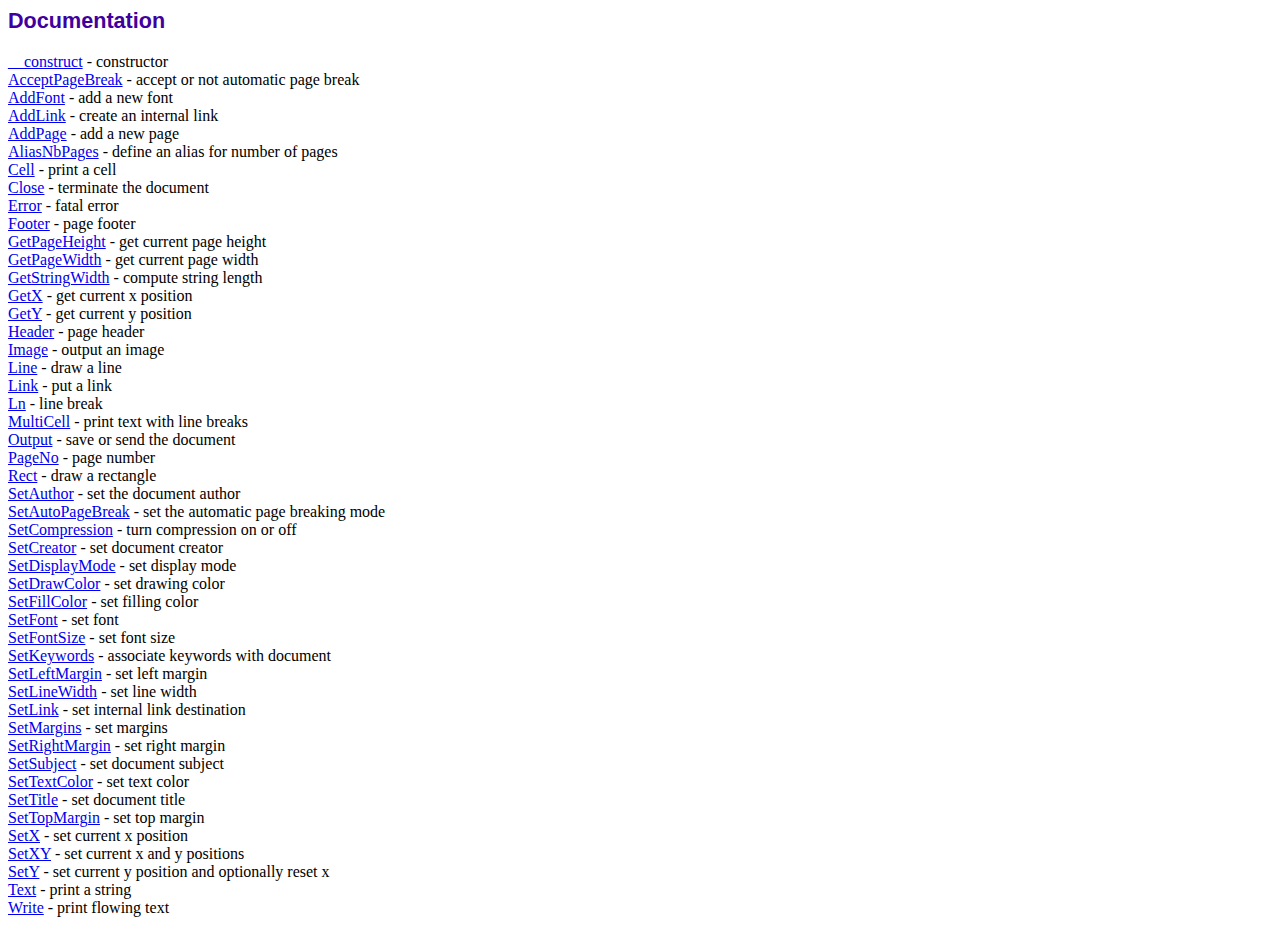
<file: php/fpdf/doc/index.htm>
<!DOCTYPE html PUBLIC "-//W3C//DTD HTML 4.01 Transitional//EN">
<html>
<head>
<meta http-equiv="Content-Type" content="text/html; charset=UTF-8">
<title>Documentation</title>
<link type="text/css" rel="stylesheet" href="../fpdf.css">
</head>
<body>
<h1>Documentation</h1>
<a href="__construct.htm">__construct</a> - constructor<br>
<a href="acceptpagebreak.htm">AcceptPageBreak</a> - accept or not automatic page break<br>
<a href="addfont.htm">AddFont</a> - add a new font<br>
<a href="addlink.htm">AddLink</a> - create an internal link<br>
<a href="addpage.htm">AddPage</a> - add a new page<br>
<a href="aliasnbpages.htm">AliasNbPages</a> - define an alias for number of pages<br>
<a href="cell.htm">Cell</a> - print a cell<br>
<a href="close.htm">Close</a> - terminate the document<br>
<a href="error.htm">Error</a> - fatal error<br>
<a href="footer.htm">Footer</a> - page footer<br>
<a href="getpageheight.htm">GetPageHeight</a> - get current page height<br>
<a href="getpagewidth.htm">GetPageWidth</a> - get current page width<br>
<a href="getstringwidth.htm">GetStringWidth</a> - compute string length<br>
<a href="getx.htm">GetX</a> - get current x position<br>
<a href="gety.htm">GetY</a> - get current y position<br>
<a href="header.htm">Header</a> - page header<br>
<a href="image.htm">Image</a> - output an image<br>
<a href="line.htm">Line</a> - draw a line<br>
<a href="link.htm">Link</a> - put a link<br>
<a href="ln.htm">Ln</a> - line break<br>
<a href="multicell.htm">MultiCell</a> - print text with line breaks<br>
<a href="output.htm">Output</a> - save or send the document<br>
<a href="pageno.htm">PageNo</a> - page number<br>
<a href="rect.htm">Rect</a> - draw a rectangle<br>
<a href="setauthor.htm">SetAuthor</a> - set the document author<br>
<a href="setautopagebreak.htm">SetAutoPageBreak</a> - set the automatic page breaking mode<br>
<a href="setcompression.htm">SetCompression</a> - turn compression on or off<br>
<a href="setcreator.htm">SetCreator</a> - set document creator<br>
<a href="setdisplaymode.htm">SetDisplayMode</a> - set display mode<br>
<a href="setdrawcolor.htm">SetDrawColor</a> - set drawing color<br>
<a href="setfillcolor.htm">SetFillColor</a> - set filling color<br>
<a href="setfont.htm">SetFont</a> - set font<br>
<a href="setfontsize.htm">SetFontSize</a> - set font size<br>
<a href="setkeywords.htm">SetKeywords</a> - associate keywords with document<br>
<a href="setleftmargin.htm">SetLeftMargin</a> - set left margin<br>
<a href="setlinewidth.htm">SetLineWidth</a> - set line width<br>
<a href="setlink.htm">SetLink</a> - set internal link destination<br>
<a href="setmargins.htm">SetMargins</a> - set margins<br>
<a href="setrightmargin.htm">SetRightMargin</a> - set right margin<br>
<a href="setsubject.htm">SetSubject</a> - set document subject<br>
<a href="settextcolor.htm">SetTextColor</a> - set text color<br>
<a href="settitle.htm">SetTitle</a> - set document title<br>
<a href="settopmargin.htm">SetTopMargin</a> - set top margin<br>
<a href="setx.htm">SetX</a> - set current x position<br>
<a href="setxy.htm">SetXY</a> - set current x and y positions<br>
<a href="sety.htm">SetY</a> - set current y position and optionally reset x<br>
<a href="text.htm">Text</a> - print a string<br>
<a href="write.htm">Write</a> - print flowing text<br>
</body>
</html>
</file>
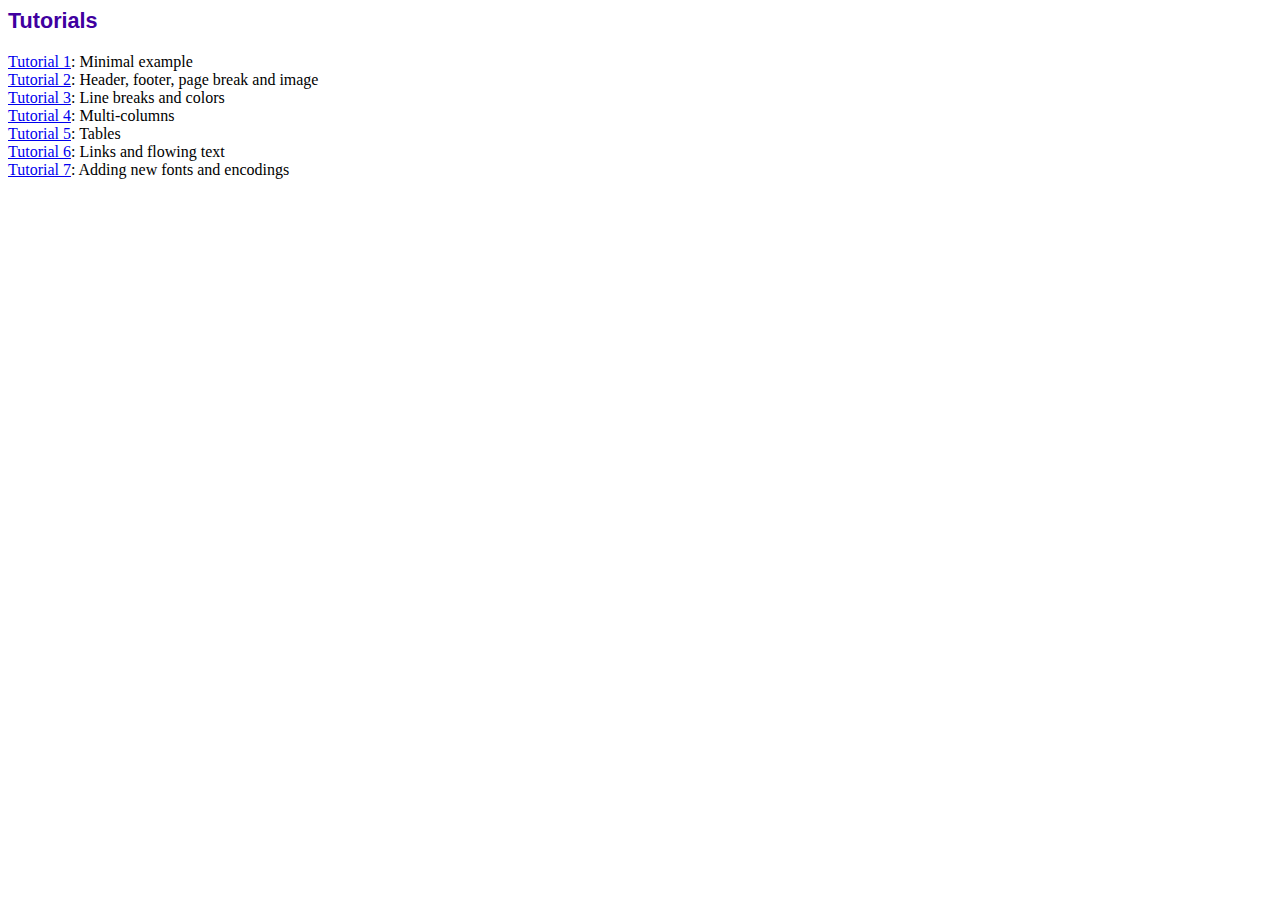
<file: php/fpdf/tutorial/index.htm>
<!DOCTYPE html PUBLIC "-//W3C//DTD HTML 4.01 Transitional//EN">
<html>
<head>
<meta http-equiv="Content-Type" content="text/html; charset=UTF-8">
<title>Tutorials</title>
<link type="text/css" rel="stylesheet" href="../fpdf.css">
</head>
<body>
<h1>Tutorials</h1>
<ul style="list-style-type:none; margin-left:0; padding-left:0">
<li><a href="tuto1.htm">Tutorial 1</a>: Minimal example</li>
<li><a href="tuto2.htm">Tutorial 2</a>: Header, footer, page break and image</li>
<li><a href="tuto3.htm">Tutorial 3</a>: Line breaks and colors</li>
<li><a href="tuto4.htm">Tutorial 4</a>: Multi-columns</li>
<li><a href="tuto5.htm">Tutorial 5</a>: Tables</li>
<li><a href="tuto6.htm">Tutorial 6</a>: Links and flowing text</li>
<li><a href="tuto7.htm">Tutorial 7</a>: Adding new fonts and encodings</li>
</ul>
</body>
</html>
</file>
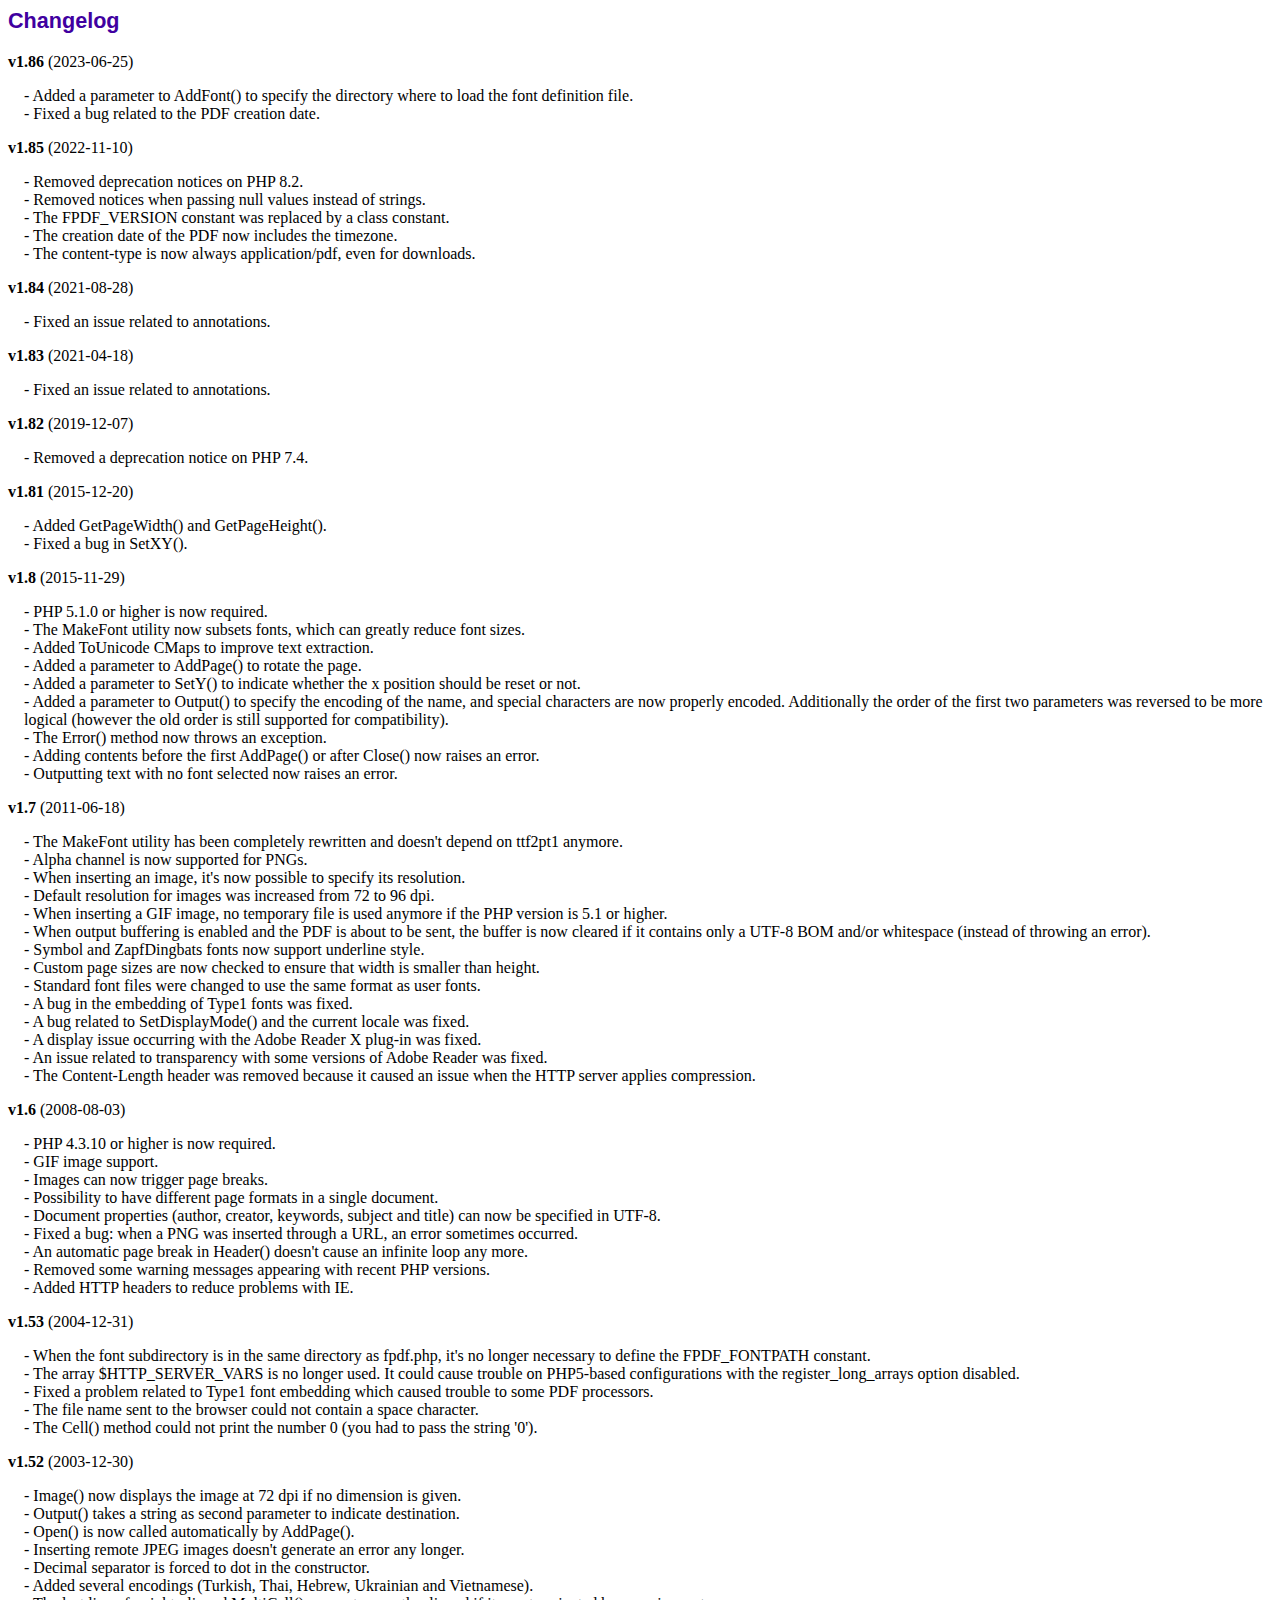
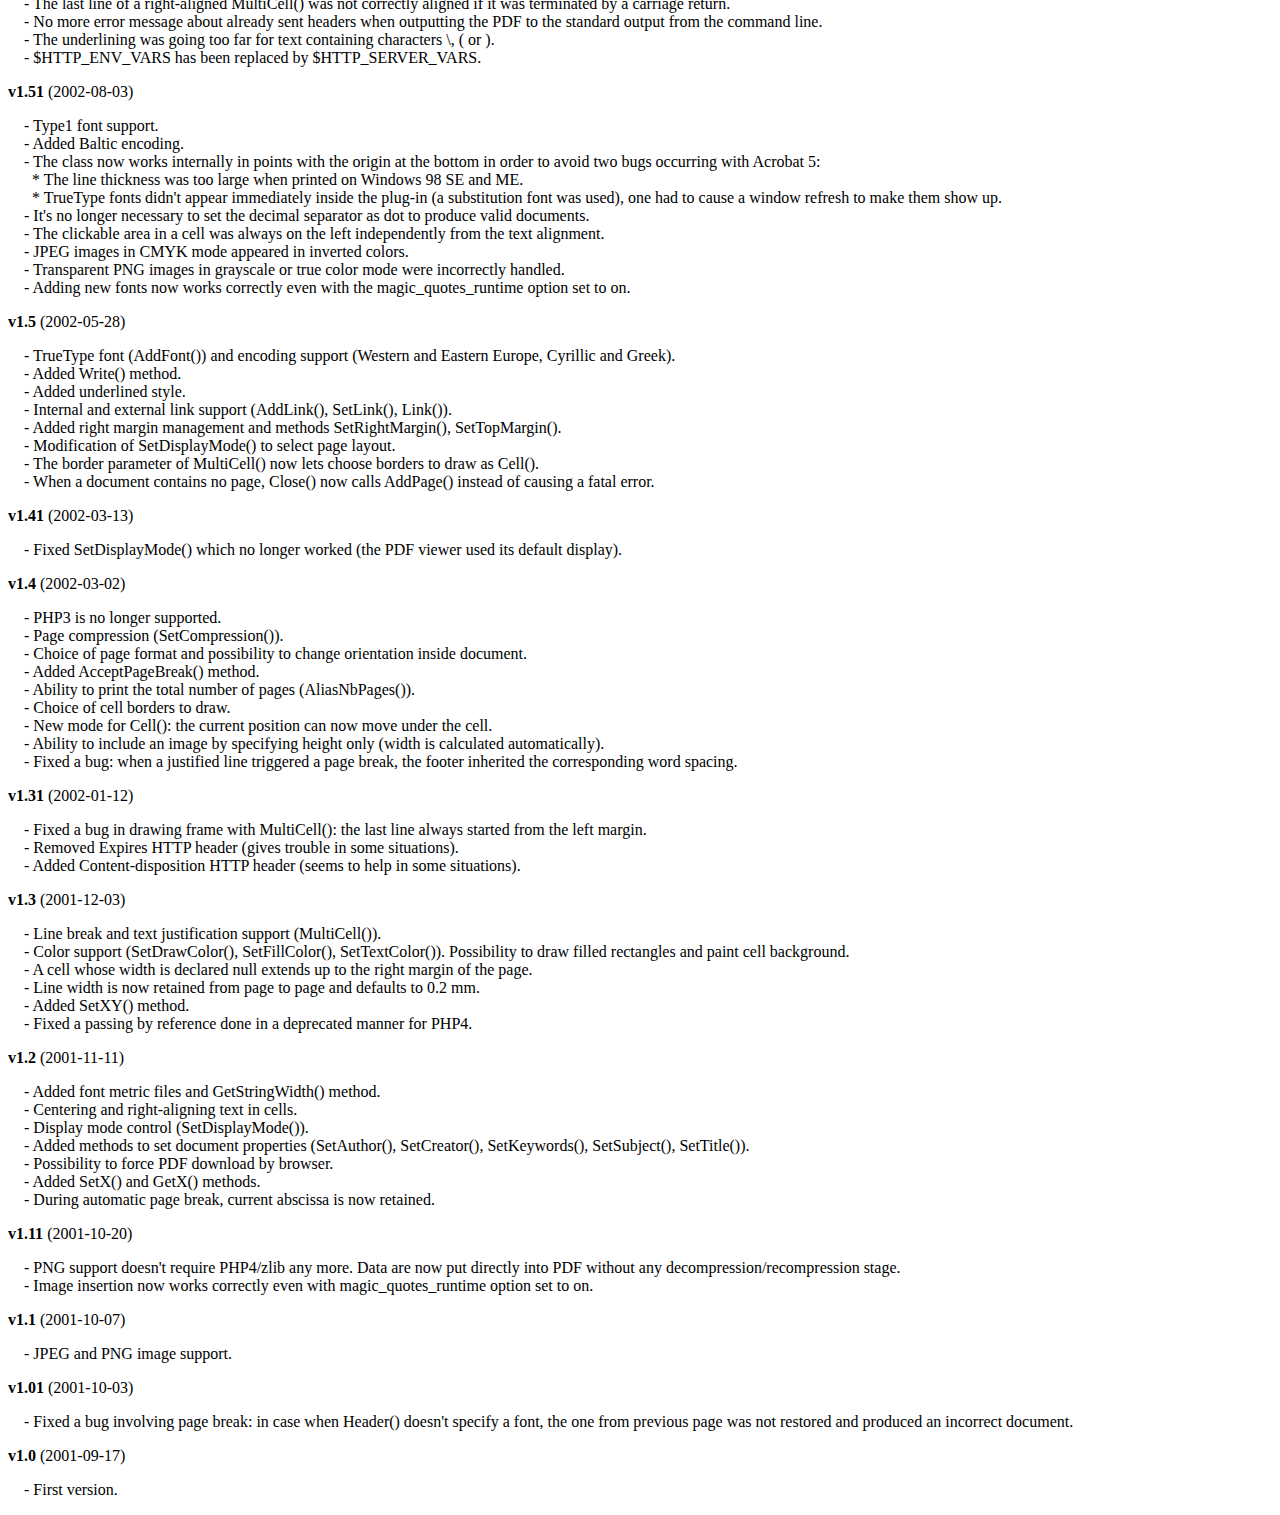
<file: php/fpdf/changelog.htm>
<!DOCTYPE html PUBLIC "-//W3C//DTD HTML 4.01 Transitional//EN">
<html>
<head>
<meta http-equiv="Content-Type" content="text/html; charset=UTF-8">
<title>Changelog</title>
<link type="text/css" rel="stylesheet" href="fpdf.css">
<style type="text/css">
dd {margin:1em 0 1em 1em}
</style>
</head>
<body>
<h1>Changelog</h1>
<dl>
<dt><strong>v1.86</strong> (2023-06-25)</dt>
<dd>
- Added a parameter to AddFont() to specify the directory where to load the font definition file.<br>
- Fixed a bug related to the PDF creation date.<br>
</dd>
<dt><strong>v1.85</strong> (2022-11-10)</dt>
<dd>
- Removed deprecation notices on PHP 8.2.<br>
- Removed notices when passing null values instead of strings.<br>
- The FPDF_VERSION constant was replaced by a class constant.<br>
- The creation date of the PDF now includes the timezone.<br>
- The content-type is now always application/pdf, even for downloads.<br>
</dd>
<dt><strong>v1.84</strong> (2021-08-28)</dt>
<dd>
- Fixed an issue related to annotations.<br>
</dd>
<dt><strong>v1.83</strong> (2021-04-18)</dt>
<dd>
- Fixed an issue related to annotations.<br>
</dd>
<dt><strong>v1.82</strong> (2019-12-07)</dt>
<dd>
- Removed a deprecation notice on PHP 7.4.<br>
</dd>
<dt><strong>v1.81</strong> (2015-12-20)</dt>
<dd>
- Added GetPageWidth() and GetPageHeight().<br>
- Fixed a bug in SetXY().<br>
</dd>
<dt><strong>v1.8</strong> (2015-11-29)</dt>
<dd>
- PHP 5.1.0 or higher is now required.<br>
- The MakeFont utility now subsets fonts, which can greatly reduce font sizes.<br>
- Added ToUnicode CMaps to improve text extraction.<br>
- Added a parameter to AddPage() to rotate the page.<br>
- Added a parameter to SetY() to indicate whether the x position should be reset or not.<br>
- Added a parameter to Output() to specify the encoding of the name, and special characters are now properly encoded. Additionally the order of the first two parameters was reversed to be more logical (however the old order is still supported for compatibility).<br>
- The Error() method now throws an exception.<br>
- Adding contents before the first AddPage() or after Close() now raises an error.<br>
- Outputting text with no font selected now raises an error.<br>
</dd>
<dt><strong>v1.7</strong> (2011-06-18)</dt>
<dd>
- The MakeFont utility has been completely rewritten and doesn't depend on ttf2pt1 anymore.<br>
- Alpha channel is now supported for PNGs.<br>
- When inserting an image, it's now possible to specify its resolution.<br>
- Default resolution for images was increased from 72 to 96 dpi.<br>
- When inserting a GIF image, no temporary file is used anymore if the PHP version is 5.1 or higher.<br>
- When output buffering is enabled and the PDF is about to be sent, the buffer is now cleared if it contains only a UTF-8 BOM and/or whitespace (instead of throwing an error).<br>
- Symbol and ZapfDingbats fonts now support underline style.<br>
- Custom page sizes are now checked to ensure that width is smaller than height.<br>
- Standard font files were changed to use the same format as user fonts.<br>
- A bug in the embedding of Type1 fonts was fixed.<br>
- A bug related to SetDisplayMode() and the current locale was fixed.<br>
- A display issue occurring with the Adobe Reader X plug-in was fixed.<br>
- An issue related to transparency with some versions of Adobe Reader was fixed.<br>
- The Content-Length header was removed because it caused an issue when the HTTP server applies compression.<br>
</dd>
<dt><strong>v1.6</strong> (2008-08-03)</dt>
<dd>
- PHP 4.3.10 or higher is now required.<br>
- GIF image support.<br>
- Images can now trigger page breaks.<br>
- Possibility to have different page formats in a single document.<br>
- Document properties (author, creator, keywords, subject and title) can now be specified in UTF-8.<br>
- Fixed a bug: when a PNG was inserted through a URL, an error sometimes occurred.<br>
- An automatic page break in Header() doesn't cause an infinite loop any more.<br>
- Removed some warning messages appearing with recent PHP versions.<br>
- Added HTTP headers to reduce problems with IE.<br>
</dd>
<dt><strong>v1.53</strong> (2004-12-31)</dt>
<dd>
- When the font subdirectory is in the same directory as fpdf.php, it's no longer necessary to define the FPDF_FONTPATH constant.<br>
- The array $HTTP_SERVER_VARS is no longer used. It could cause trouble on PHP5-based configurations with the register_long_arrays option disabled.<br>
- Fixed a problem related to Type1 font embedding which caused trouble to some PDF processors.<br>
- The file name sent to the browser could not contain a space character.<br>
- The Cell() method could not print the number 0 (you had to pass the string '0').<br>
</dd>
<dt><strong>v1.52</strong> (2003-12-30)</dt>
<dd>
- Image() now displays the image at 72 dpi if no dimension is given.<br>
- Output() takes a string as second parameter to indicate destination.<br>
- Open() is now called automatically by AddPage().<br>
- Inserting remote JPEG images doesn't generate an error any longer.<br>
- Decimal separator is forced to dot in the constructor.<br>
- Added several encodings (Turkish, Thai, Hebrew, Ukrainian and Vietnamese).<br>
- The last line of a right-aligned MultiCell() was not correctly aligned if it was terminated by a carriage return.<br>
- No more error message about already sent headers when outputting the PDF to the standard output from the command line.<br>
- The underlining was going too far for text containing characters \, ( or ).<br>
- $HTTP_ENV_VARS has been replaced by $HTTP_SERVER_VARS.<br>
</dd>
<dt><strong>v1.51</strong> (2002-08-03)</dt>
<dd>
- Type1 font support.<br>
- Added Baltic encoding.<br>
- The class now works internally in points with the origin at the bottom in order to avoid two bugs occurring with Acrobat 5:<br>&nbsp;&nbsp;* The line thickness was too large when printed on Windows 98 SE and ME.<br>&nbsp;&nbsp;* TrueType fonts didn't appear immediately inside the plug-in (a substitution font was used), one had to cause a window refresh to make them show up.<br>
- It's no longer necessary to set the decimal separator as dot to produce valid documents.<br>
- The clickable area in a cell was always on the left independently from the text alignment.<br>
- JPEG images in CMYK mode appeared in inverted colors.<br>
- Transparent PNG images in grayscale or true color mode were incorrectly handled.<br>
- Adding new fonts now works correctly even with the magic_quotes_runtime option set to on.<br>
</dd>
<dt><strong>v1.5</strong> (2002-05-28)</dt>
<dd>
- TrueType font (AddFont()) and encoding support (Western and Eastern Europe, Cyrillic and Greek).<br>
- Added Write() method.<br>
- Added underlined style.<br>
- Internal and external link support (AddLink(), SetLink(), Link()).<br>
- Added right margin management and methods SetRightMargin(), SetTopMargin().<br>
- Modification of SetDisplayMode() to select page layout.<br>
- The border parameter of MultiCell() now lets choose borders to draw as Cell().<br>
- When a document contains no page, Close() now calls AddPage() instead of causing a fatal error.<br>
</dd>
<dt><strong>v1.41</strong> (2002-03-13)</dt>
<dd>
- Fixed SetDisplayMode() which no longer worked (the PDF viewer used its default display).<br>
</dd>
<dt><strong>v1.4</strong> (2002-03-02)</dt>
<dd>
- PHP3 is no longer supported.<br>
- Page compression (SetCompression()).<br>
- Choice of page format and possibility to change orientation inside document.<br>
- Added AcceptPageBreak() method.<br>
- Ability to print the total number of pages (AliasNbPages()).<br>
- Choice of cell borders to draw.<br>
- New mode for Cell(): the current position can now move under the cell.<br>
- Ability to include an image by specifying height only (width is calculated automatically).<br>
- Fixed a bug: when a justified line triggered a page break, the footer inherited the corresponding word spacing.<br>
</dd>
<dt><strong>v1.31</strong> (2002-01-12)</dt>
<dd>
- Fixed a bug in drawing frame with MultiCell(): the last line always started from the left margin.<br>
- Removed Expires HTTP header (gives trouble in some situations).<br>
- Added Content-disposition HTTP header (seems to help in some situations).<br>
</dd>
<dt><strong>v1.3</strong> (2001-12-03)</dt>
<dd>
- Line break and text justification support (MultiCell()).<br>
- Color support (SetDrawColor(), SetFillColor(), SetTextColor()). Possibility to draw filled rectangles and paint cell background.<br>
- A cell whose width is declared null extends up to the right margin of the page.<br>
- Line width is now retained from page to page and defaults to 0.2 mm.<br>
- Added SetXY() method.<br>
- Fixed a passing by reference done in a deprecated manner for PHP4.<br>
</dd>
<dt><strong>v1.2</strong> (2001-11-11)</dt>
<dd>
- Added font metric files and GetStringWidth() method.<br>
- Centering and right-aligning text in cells.<br>
- Display mode control (SetDisplayMode()).<br>
- Added methods to set document properties (SetAuthor(), SetCreator(), SetKeywords(), SetSubject(), SetTitle()).<br>
- Possibility to force PDF download by browser.<br>
- Added SetX() and GetX() methods.<br>
- During automatic page break, current abscissa is now retained.<br>
</dd>
<dt><strong>v1.11</strong> (2001-10-20)</dt>
<dd>
- PNG support doesn't require PHP4/zlib any more. Data are now put directly into PDF without any decompression/recompression stage.<br>
- Image insertion now works correctly even with magic_quotes_runtime option set to on.<br>
</dd>
<dt><strong>v1.1</strong> (2001-10-07)</dt>
<dd>
- JPEG and PNG image support.<br>
</dd>
<dt><strong>v1.01</strong> (2001-10-03)</dt>
<dd>
- Fixed a bug involving page break: in case when Header() doesn't specify a font, the one from previous page was not restored and produced an incorrect document.<br>
</dd>
<dt><strong>v1.0</strong> (2001-09-17)</dt>
<dd>
- First version.<br>
</dd>
</dl>
</body>
</html>
</file>
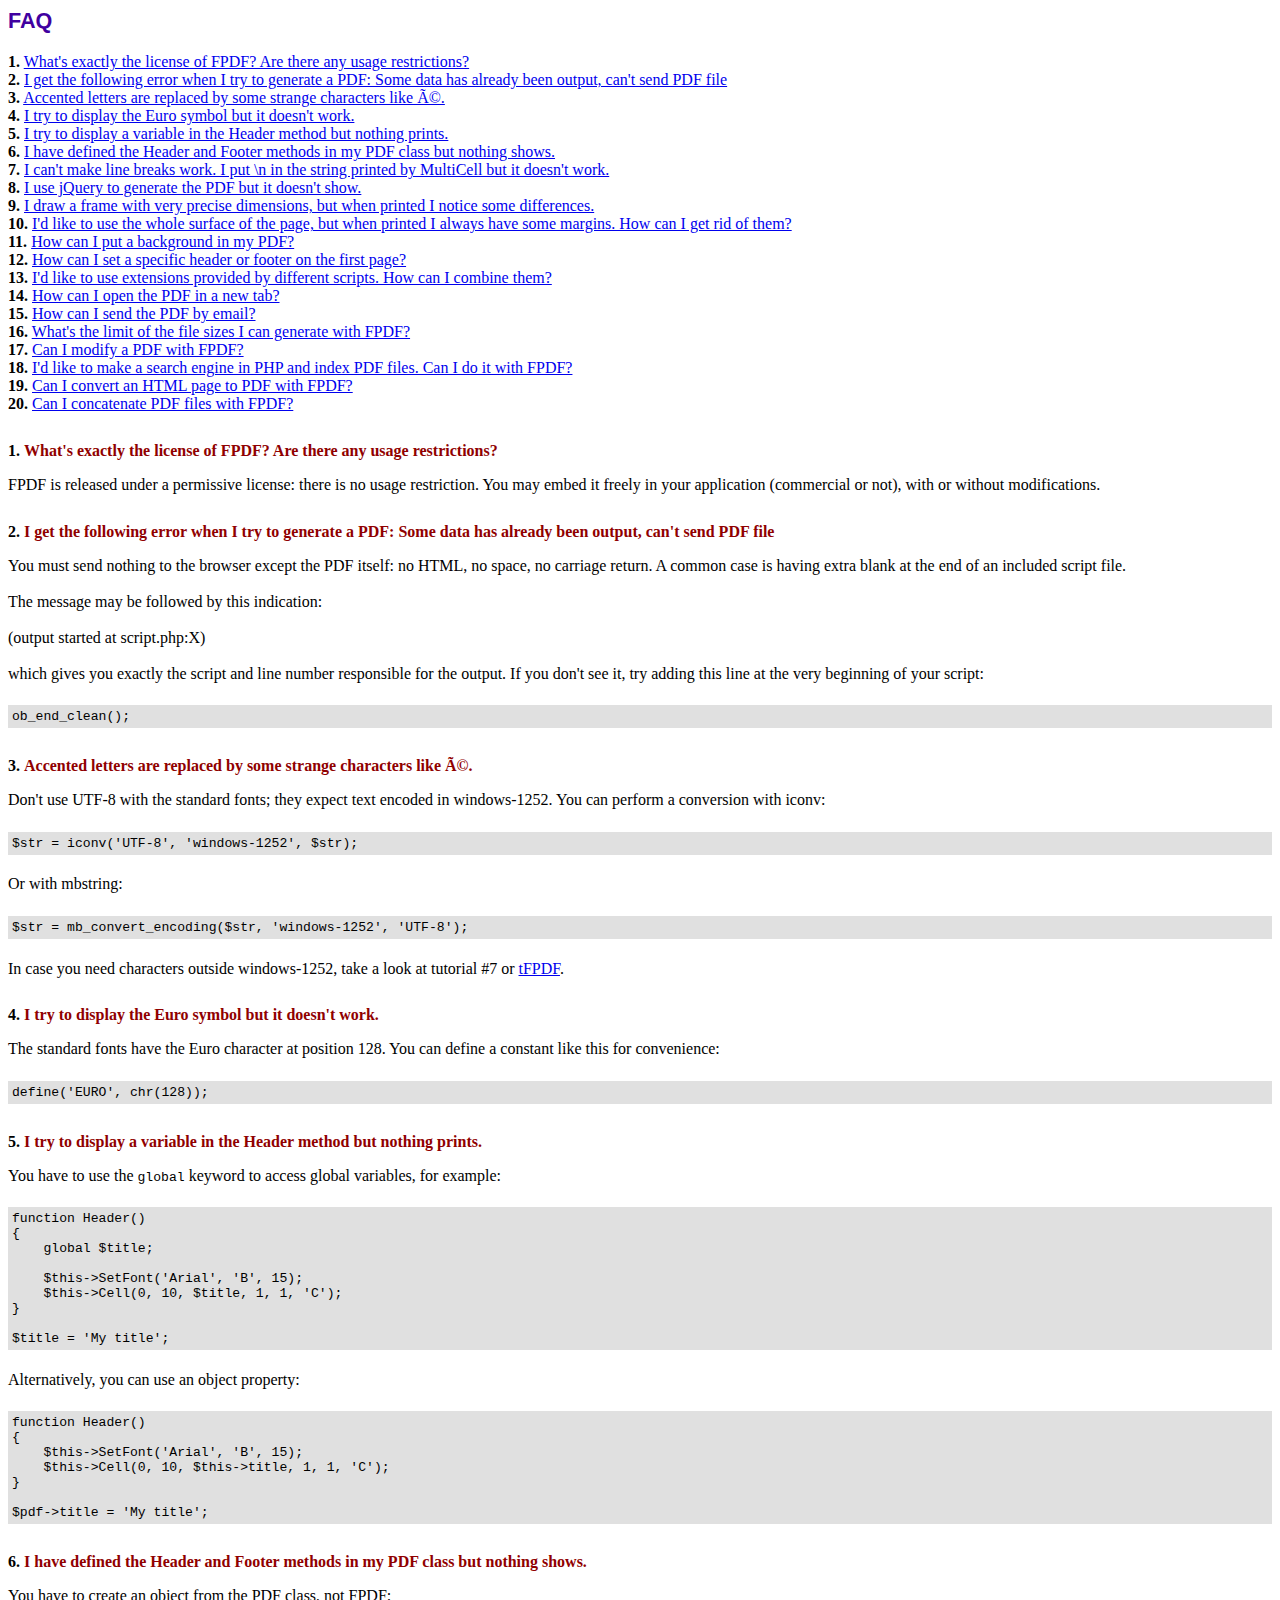
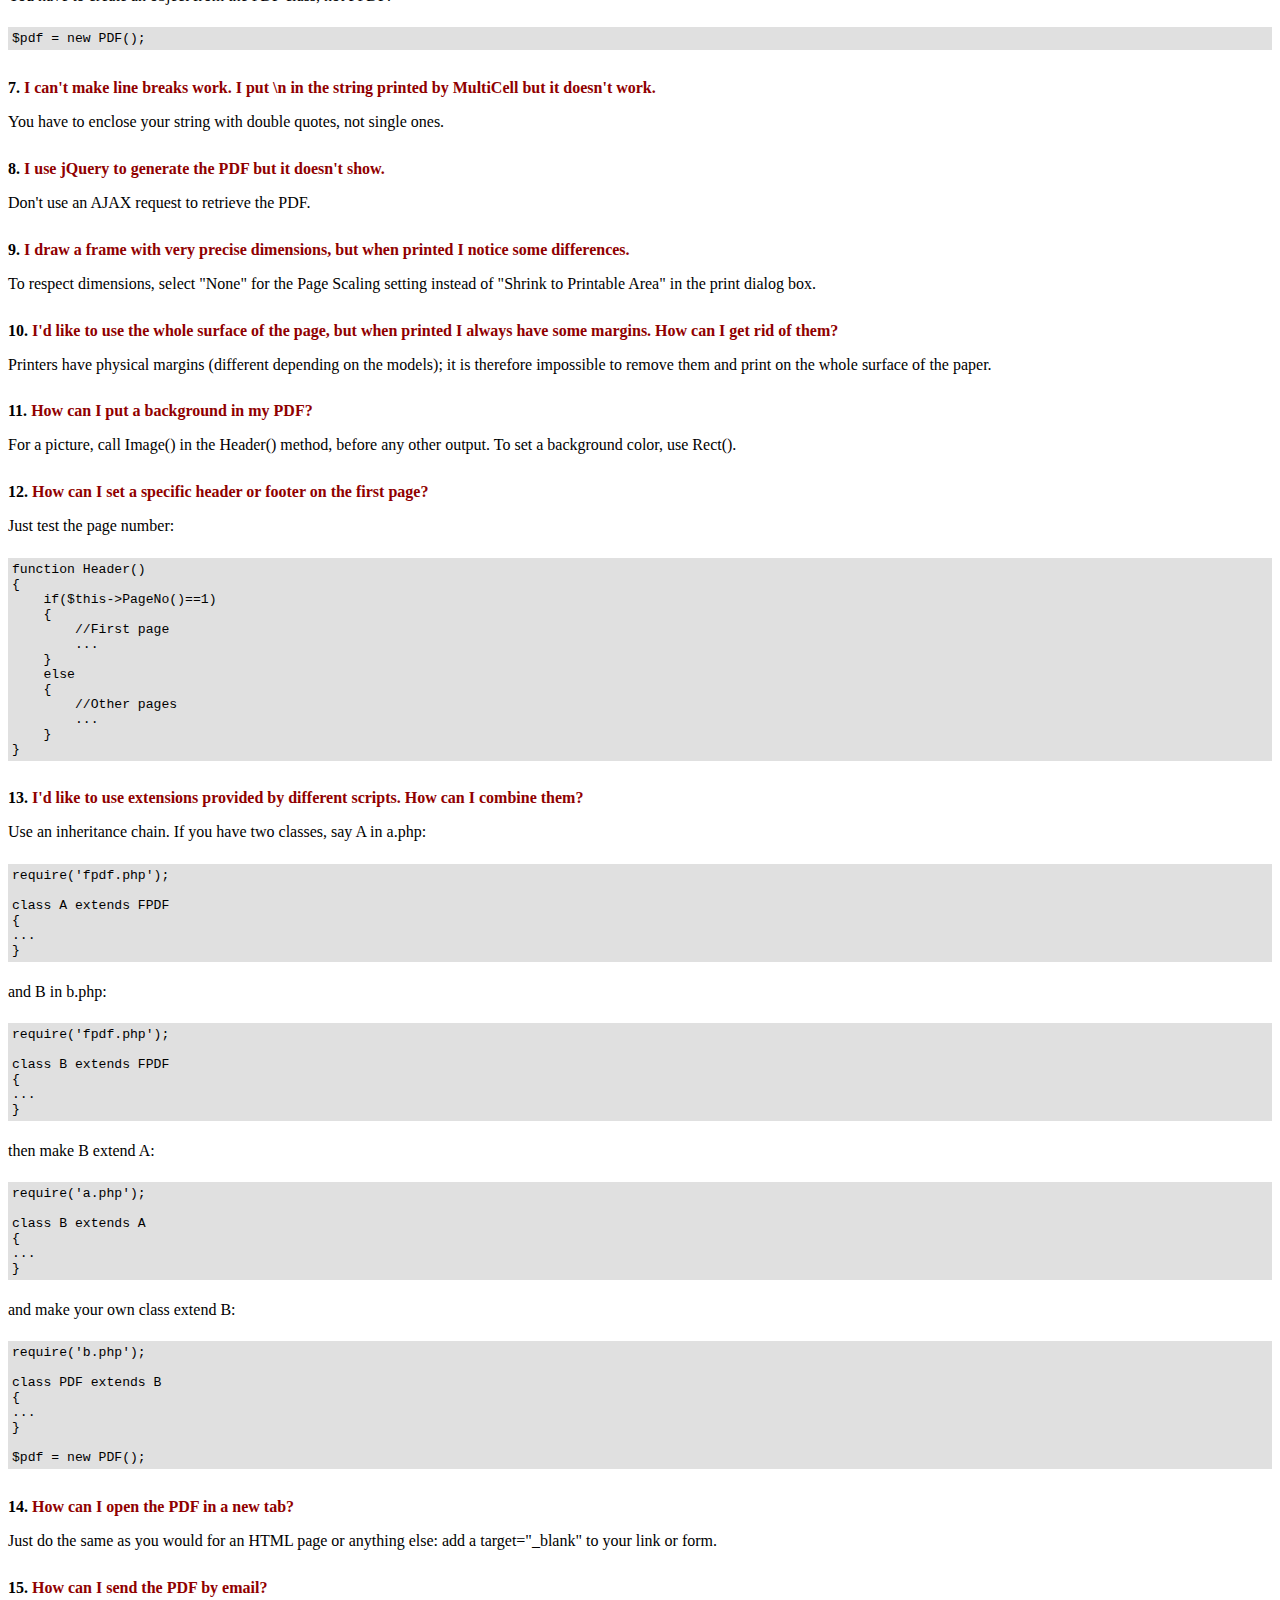
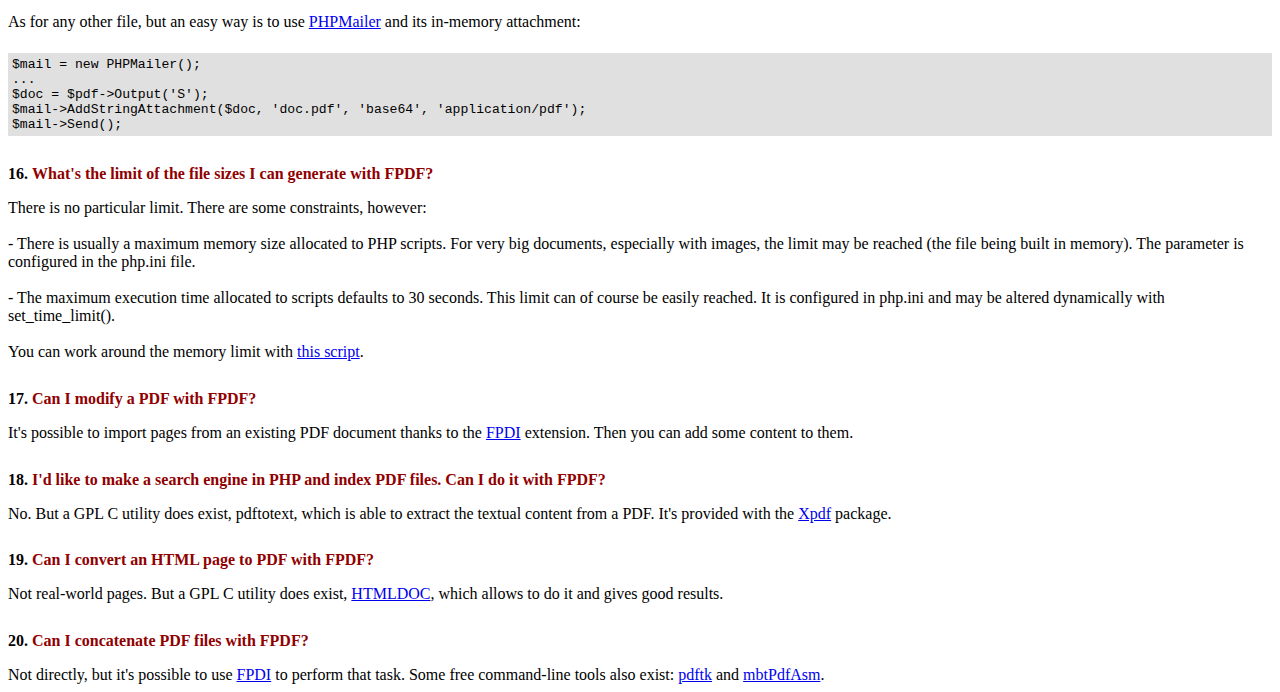
<file: php/fpdf/FAQ.htm>
<!DOCTYPE html PUBLIC "-//W3C//DTD HTML 4.01 Transitional//EN">
<html>
<head>
<meta http-equiv="Content-Type" content="text/html; charset=UTF-8">
<title>FAQ</title>
<link type="text/css" rel="stylesheet" href="fpdf.css">
<style type="text/css">
ul {list-style-type:none; margin:0; padding:0}
ul#answers li {margin-top:1.8em}
.question {font-weight:bold; color:#900000}
</style>
</head>
<body>
<h1>FAQ</h1>
<ul>
<li><b>1.</b> <a href='#q1'>What's exactly the license of FPDF? Are there any usage restrictions?</a></li>
<li><b>2.</b> <a href='#q2'>I get the following error when I try to generate a PDF: Some data has already been output, can't send PDF file</a></li>
<li><b>3.</b> <a href='#q3'>Accented letters are replaced by some strange characters like Ã©.</a></li>
<li><b>4.</b> <a href='#q4'>I try to display the Euro symbol but it doesn't work.</a></li>
<li><b>5.</b> <a href='#q5'>I try to display a variable in the Header method but nothing prints.</a></li>
<li><b>6.</b> <a href='#q6'>I have defined the Header and Footer methods in my PDF class but nothing shows.</a></li>
<li><b>7.</b> <a href='#q7'>I can't make line breaks work. I put \n in the string printed by MultiCell but it doesn't work.</a></li>
<li><b>8.</b> <a href='#q8'>I use jQuery to generate the PDF but it doesn't show.</a></li>
<li><b>9.</b> <a href='#q9'>I draw a frame with very precise dimensions, but when printed I notice some differences.</a></li>
<li><b>10.</b> <a href='#q10'>I'd like to use the whole surface of the page, but when printed I always have some margins. How can I get rid of them?</a></li>
<li><b>11.</b> <a href='#q11'>How can I put a background in my PDF?</a></li>
<li><b>12.</b> <a href='#q12'>How can I set a specific header or footer on the first page?</a></li>
<li><b>13.</b> <a href='#q13'>I'd like to use extensions provided by different scripts. How can I combine them?</a></li>
<li><b>14.</b> <a href='#q14'>How can I open the PDF in a new tab?</a></li>
<li><b>15.</b> <a href='#q15'>How can I send the PDF by email?</a></li>
<li><b>16.</b> <a href='#q16'>What's the limit of the file sizes I can generate with FPDF?</a></li>
<li><b>17.</b> <a href='#q17'>Can I modify a PDF with FPDF?</a></li>
<li><b>18.</b> <a href='#q18'>I'd like to make a search engine in PHP and index PDF files. Can I do it with FPDF?</a></li>
<li><b>19.</b> <a href='#q19'>Can I convert an HTML page to PDF with FPDF?</a></li>
<li><b>20.</b> <a href='#q20'>Can I concatenate PDF files with FPDF?</a></li>
</ul>

<ul id='answers'>
<li id='q1'>
<p><b>1.</b> <span class='question'>What's exactly the license of FPDF? Are there any usage restrictions?</span></p>
FPDF is released under a permissive license: there is no usage restriction. You may embed it
freely in your application (commercial or not), with or without modifications.
</li>

<li id='q2'>
<p><b>2.</b> <span class='question'>I get the following error when I try to generate a PDF: Some data has already been output, can't send PDF file</span></p>
You must send nothing to the browser except the PDF itself: no HTML, no space, no carriage return. A common
case is having extra blank at the end of an included script file.<br>
<br>
The message may be followed by this indication:<br>
<br>
(output started at script.php:X)<br>
<br>
which gives you exactly the script and line number responsible for the output. If you don't see it,
try adding this line at the very beginning of your script:
<div class="doc-source">
<pre><code>ob_end_clean();</code></pre>
</div>
</li>

<li id='q3'>
<p><b>3.</b> <span class='question'>Accented letters are replaced by some strange characters like Ã©.</span></p>
Don't use UTF-8 with the standard fonts; they expect text encoded in windows-1252.
You can perform a conversion with iconv:
<div class="doc-source">
<pre><code>$str = iconv('UTF-8', 'windows-1252', $str);</code></pre>
</div>
Or with mbstring:
<div class="doc-source">
<pre><code>$str = mb_convert_encoding($str, 'windows-1252', 'UTF-8');</code></pre>
</div>
In case you need characters outside windows-1252, take a look at tutorial #7 or
<a href="http://www.fpdf.org/?go=script&amp;id=92" target="_blank">tFPDF</a>.
</li>

<li id='q4'>
<p><b>4.</b> <span class='question'>I try to display the Euro symbol but it doesn't work.</span></p>
The standard fonts have the Euro character at position 128. You can define a constant like this
for convenience:
<div class="doc-source">
<pre><code>define('EURO', chr(128));</code></pre>
</div>
</li>

<li id='q5'>
<p><b>5.</b> <span class='question'>I try to display a variable in the Header method but nothing prints.</span></p>
You have to use the <code>global</code> keyword to access global variables, for example:
<div class="doc-source">
<pre><code>function Header()
{
    global $title;

    $this-&gt;SetFont('Arial', 'B', 15);
    $this-&gt;Cell(0, 10, $title, 1, 1, 'C');
}

$title = 'My title';</code></pre>
</div>
Alternatively, you can use an object property:
<div class="doc-source">
<pre><code>function Header()
{
    $this-&gt;SetFont('Arial', 'B', 15);
    $this-&gt;Cell(0, 10, $this-&gt;title, 1, 1, 'C');
}

$pdf-&gt;title = 'My title';</code></pre>
</div>
</li>

<li id='q6'>
<p><b>6.</b> <span class='question'>I have defined the Header and Footer methods in my PDF class but nothing shows.</span></p>
You have to create an object from the PDF class, not FPDF:
<div class="doc-source">
<pre><code>$pdf = new PDF();</code></pre>
</div>
</li>

<li id='q7'>
<p><b>7.</b> <span class='question'>I can't make line breaks work. I put \n in the string printed by MultiCell but it doesn't work.</span></p>
You have to enclose your string with double quotes, not single ones.
</li>

<li id='q8'>
<p><b>8.</b> <span class='question'>I use jQuery to generate the PDF but it doesn't show.</span></p>
Don't use an AJAX request to retrieve the PDF.
</li>

<li id='q9'>
<p><b>9.</b> <span class='question'>I draw a frame with very precise dimensions, but when printed I notice some differences.</span></p>
To respect dimensions, select "None" for the Page Scaling setting instead of "Shrink to Printable Area" in the print dialog box.
</li>

<li id='q10'>
<p><b>10.</b> <span class='question'>I'd like to use the whole surface of the page, but when printed I always have some margins. How can I get rid of them?</span></p>
Printers have physical margins (different depending on the models); it is therefore impossible to remove
them and print on the whole surface of the paper.
</li>

<li id='q11'>
<p><b>11.</b> <span class='question'>How can I put a background in my PDF?</span></p>
For a picture, call Image() in the Header() method, before any other output. To set a background color, use Rect().
</li>

<li id='q12'>
<p><b>12.</b> <span class='question'>How can I set a specific header or footer on the first page?</span></p>
Just test the page number:
<div class="doc-source">
<pre><code>function Header()
{
    if($this-&gt;PageNo()==1)
    {
        //First page
        ...
    }
    else
    {
        //Other pages
        ...
    }
}</code></pre>
</div>
</li>

<li id='q13'>
<p><b>13.</b> <span class='question'>I'd like to use extensions provided by different scripts. How can I combine them?</span></p>
Use an inheritance chain. If you have two classes, say A in a.php:
<div class="doc-source">
<pre><code>require('fpdf.php');

class A extends FPDF
{
...
}</code></pre>
</div>
and B in b.php:
<div class="doc-source">
<pre><code>require('fpdf.php');

class B extends FPDF
{
...
}</code></pre>
</div>
then make B extend A:
<div class="doc-source">
<pre><code>require('a.php');

class B extends A
{
...
}</code></pre>
</div>
and make your own class extend B:
<div class="doc-source">
<pre><code>require('b.php');

class PDF extends B
{
...
}

$pdf = new PDF();</code></pre>
</div>
</li>

<li id='q14'>
<p><b>14.</b> <span class='question'>How can I open the PDF in a new tab?</span></p>
Just do the same as you would for an HTML page or anything else: add a target="_blank" to your link or form.
</li>

<li id='q15'>
<p><b>15.</b> <span class='question'>How can I send the PDF by email?</span></p>
As for any other file, but an easy way is to use <a href="https://github.com/PHPMailer/PHPMailer" target="_blank">PHPMailer</a> and
its in-memory attachment:
<div class="doc-source">
<pre><code>$mail = new PHPMailer();
...
$doc = $pdf-&gt;Output('S');
$mail-&gt;AddStringAttachment($doc, 'doc.pdf', 'base64', 'application/pdf');
$mail-&gt;Send();</code></pre>
</div>
</li>

<li id='q16'>
<p><b>16.</b> <span class='question'>What's the limit of the file sizes I can generate with FPDF?</span></p>
There is no particular limit. There are some constraints, however:
<br>
<br>
- There is usually a maximum memory size allocated to PHP scripts. For very big documents,
especially with images, the limit may be reached (the file being built in memory). The
parameter is configured in the php.ini file.
<br>
<br>
- The maximum execution time allocated to scripts defaults to 30 seconds. This limit can of course
be easily reached. It is configured in php.ini and may be altered dynamically with set_time_limit().
<br>
<br>
You can work around the memory limit with <a href="http://www.fpdf.org/?go=script&amp;id=76" target="_blank">this script</a>.
</li>

<li id='q17'>
<p><b>17.</b> <span class='question'>Can I modify a PDF with FPDF?</span></p>
It's possible to import pages from an existing PDF document thanks to the
<a href="https://www.setasign.com/products/fpdi/about/" target="_blank">FPDI</a> extension.
Then you can add some content to them.
</li>

<li id='q18'>
<p><b>18.</b> <span class='question'>I'd like to make a search engine in PHP and index PDF files. Can I do it with FPDF?</span></p>
No. But a GPL C utility does exist, pdftotext, which is able to extract the textual content from a PDF.
It's provided with the <a href="https://www.xpdfreader.com" target="_blank">Xpdf</a> package.
</li>

<li id='q19'>
<p><b>19.</b> <span class='question'>Can I convert an HTML page to PDF with FPDF?</span></p>
Not real-world pages. But a GPL C utility does exist, <a href="https://www.msweet.org/htmldoc/" target="_blank">HTMLDOC</a>,
which allows to do it and gives good results.
</li>

<li id='q20'>
<p><b>20.</b> <span class='question'>Can I concatenate PDF files with FPDF?</span></p>
Not directly, but it's possible to use <a href="https://www.setasign.com/products/fpdi/demos/concatenate-fake/" target="_blank">FPDI</a>
to perform that task. Some free command-line tools also exist:
<a href="https://www.pdflabs.com/tools/pdftk-the-pdf-toolkit/" target="_blank">pdftk</a> and
<a href="http://thierry.schmit.free.fr/spip/spip.php?article15" target="_blank">mbtPdfAsm</a>.
</li>
</ul>
</body>
</html>
</file>
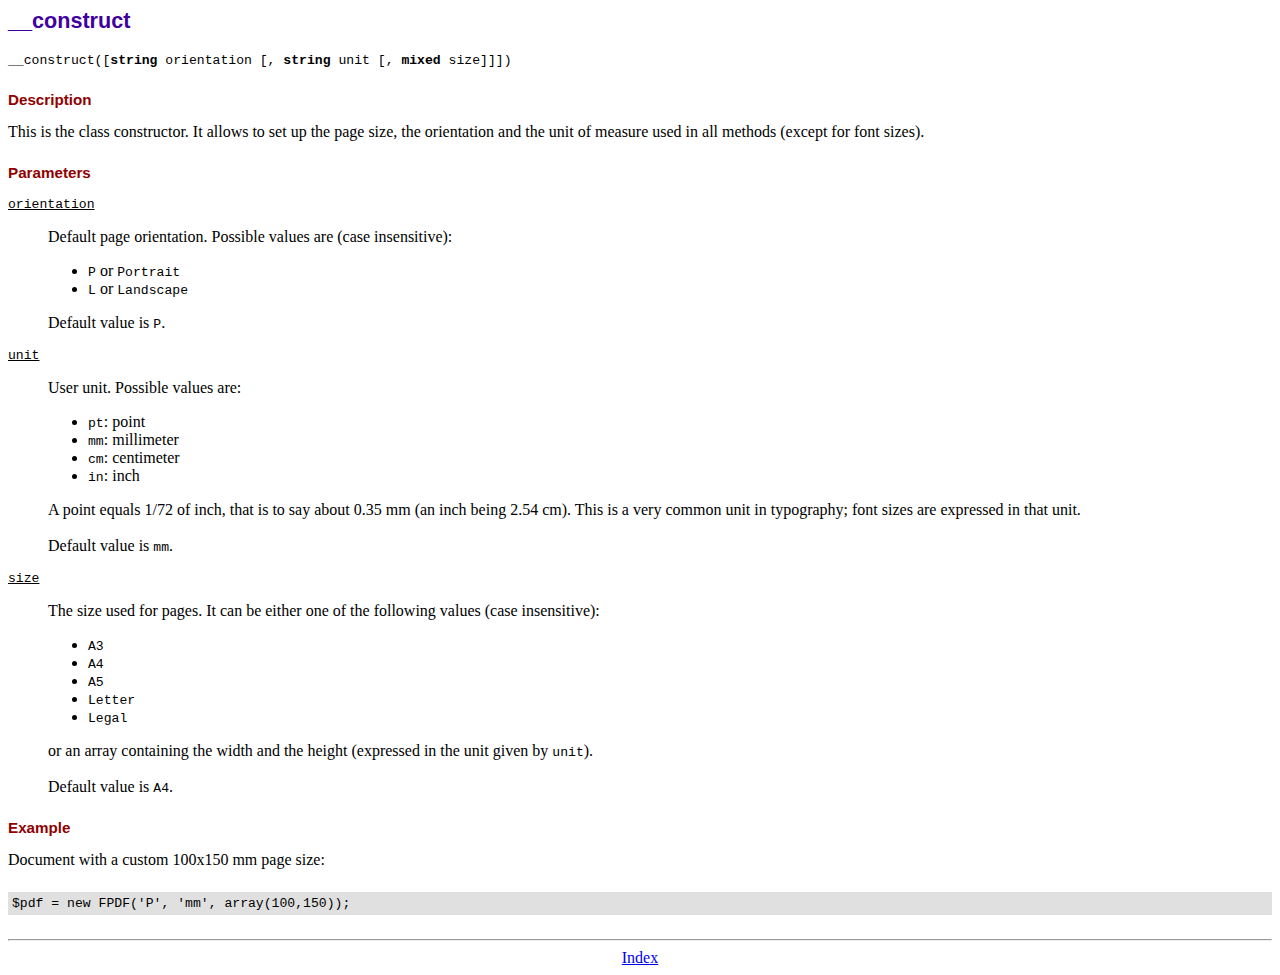
<file: php/fpdf/doc/__construct.htm>
<!DOCTYPE html PUBLIC "-//W3C//DTD HTML 4.01 Transitional//EN">
<html>
<head>
<meta http-equiv="Content-Type" content="text/html; charset=UTF-8">
<title>__construct</title>
<link type="text/css" rel="stylesheet" href="../fpdf.css">
</head>
<body>
<h1>__construct</h1>
<code>__construct([<b>string</b> orientation [, <b>string</b> unit [, <b>mixed</b> size]]])</code>
<h2>Description</h2>
This is the class constructor. It allows to set up the page size, the orientation and the
unit of measure used in all methods (except for font sizes).
<h2>Parameters</h2>
<dl class="param">
<dt><code>orientation</code></dt>
<dd>
Default page orientation. Possible values are (case insensitive):
<ul>
<li><code>P</code> or <code>Portrait</code></li>
<li><code>L</code> or <code>Landscape</code></li>
</ul>
Default value is <code>P</code>.
</dd>
<dt><code>unit</code></dt>
<dd>
User unit. Possible values are:
<ul>
<li><code>pt</code>: point</li>
<li><code>mm</code>: millimeter</li>
<li><code>cm</code>: centimeter</li>
<li><code>in</code>: inch</li>
</ul>
A point equals 1/72 of inch, that is to say about 0.35 mm (an inch being 2.54 cm). This
is a very common unit in typography; font sizes are expressed in that unit.
<br>
<br>
Default value is <code>mm</code>.
</dd>
<dt><code>size</code></dt>
<dd>
The size used for pages. It can be either one of the following values (case insensitive):
<ul>
<li><code>A3</code></li>
<li><code>A4</code></li>
<li><code>A5</code></li>
<li><code>Letter</code></li>
<li><code>Legal</code></li>
</ul>
or an array containing the width and the height (expressed in the unit given by <code>unit</code>).<br>
<br>
Default value is <code>A4</code>.
</dd>
</dl>
<h2>Example</h2>
Document with a custom 100x150 mm page size:
<div class="doc-source">
<pre><code>$pdf = new FPDF('P', 'mm', array(100,150));</code></pre>
</div>
<hr style="margin-top:1.5em">
<div style="text-align:center"><a href="index.htm">Index</a></div>
</body>
</html>
</file>
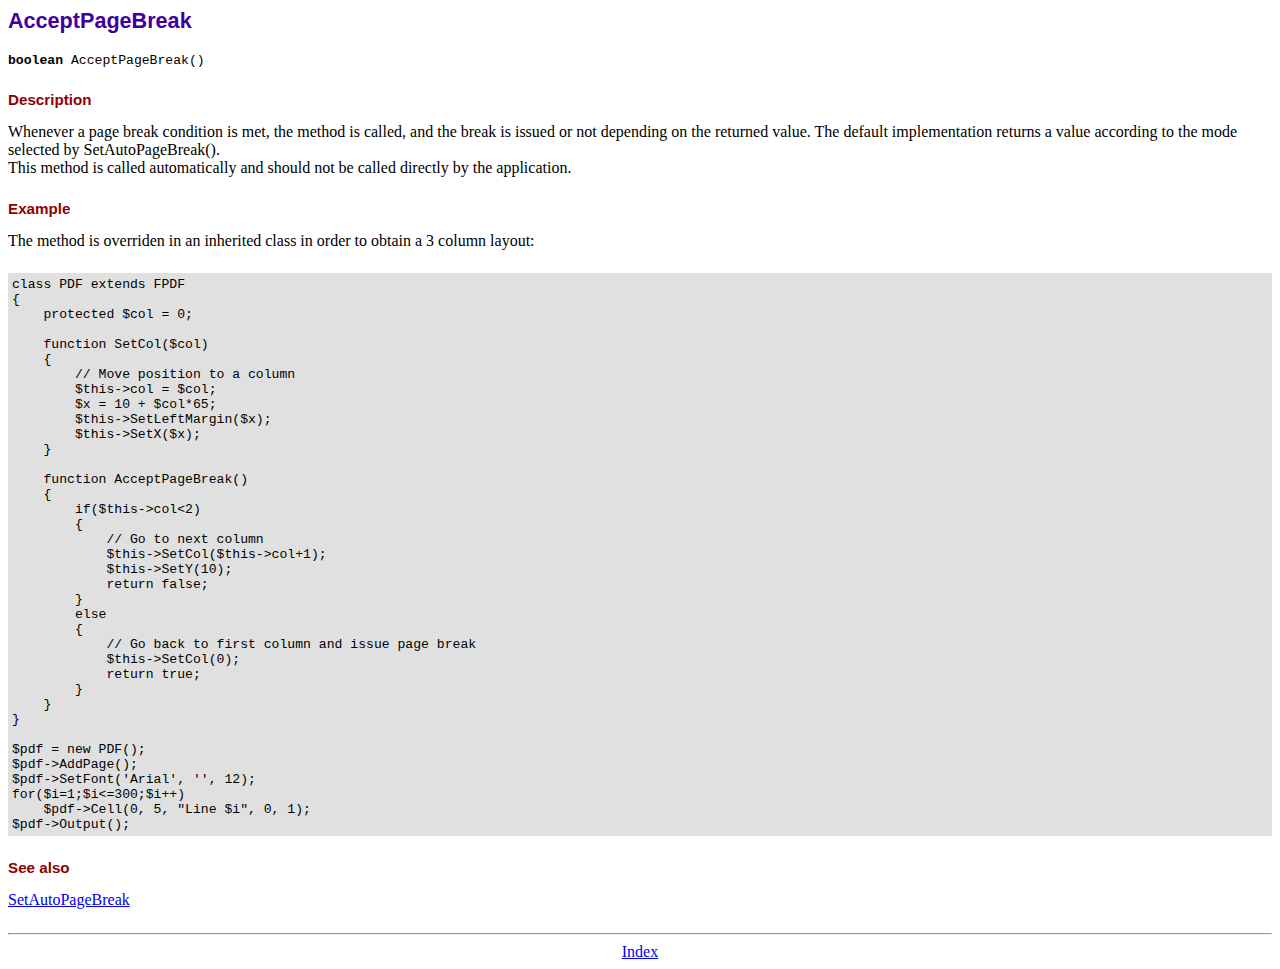
<file: php/fpdf/doc/acceptpagebreak.htm>
<!DOCTYPE html PUBLIC "-//W3C//DTD HTML 4.01 Transitional//EN">
<html>
<head>
<meta http-equiv="Content-Type" content="text/html; charset=UTF-8">
<title>AcceptPageBreak</title>
<link type="text/css" rel="stylesheet" href="../fpdf.css">
</head>
<body>
<h1>AcceptPageBreak</h1>
<code><b>boolean</b> AcceptPageBreak()</code>
<h2>Description</h2>
Whenever a page break condition is met, the method is called, and the break is issued or not
depending on the returned value. The default implementation returns a value according to the
mode selected by SetAutoPageBreak().
<br>
This method is called automatically and should not be called directly by the application.
<h2>Example</h2>
The method is overriden in an inherited class in order to obtain a 3 column layout:
<div class="doc-source">
<pre><code>class PDF extends FPDF
{
    protected $col = 0;

    function SetCol($col)
    {
        // Move position to a column
        $this-&gt;col = $col;
        $x = 10 + $col*65;
        $this-&gt;SetLeftMargin($x);
        $this-&gt;SetX($x);
    }

    function AcceptPageBreak()
    {
        if($this-&gt;col&lt;2)
        {
            // Go to next column
            $this-&gt;SetCol($this-&gt;col+1);
            $this-&gt;SetY(10);
            return false;
        }
        else
        {
            // Go back to first column and issue page break
            $this-&gt;SetCol(0);
            return true;
        }
    }
}

$pdf = new PDF();
$pdf-&gt;AddPage();
$pdf-&gt;SetFont('Arial', '', 12);
for($i=1;$i&lt;=300;$i++)
    $pdf-&gt;Cell(0, 5, "Line $i", 0, 1);
$pdf-&gt;Output();</code></pre>
</div>
<h2>See also</h2>
<a href="setautopagebreak.htm">SetAutoPageBreak</a>
<hr style="margin-top:1.5em">
<div style="text-align:center"><a href="index.htm">Index</a></div>
</body>
</html>
</file>
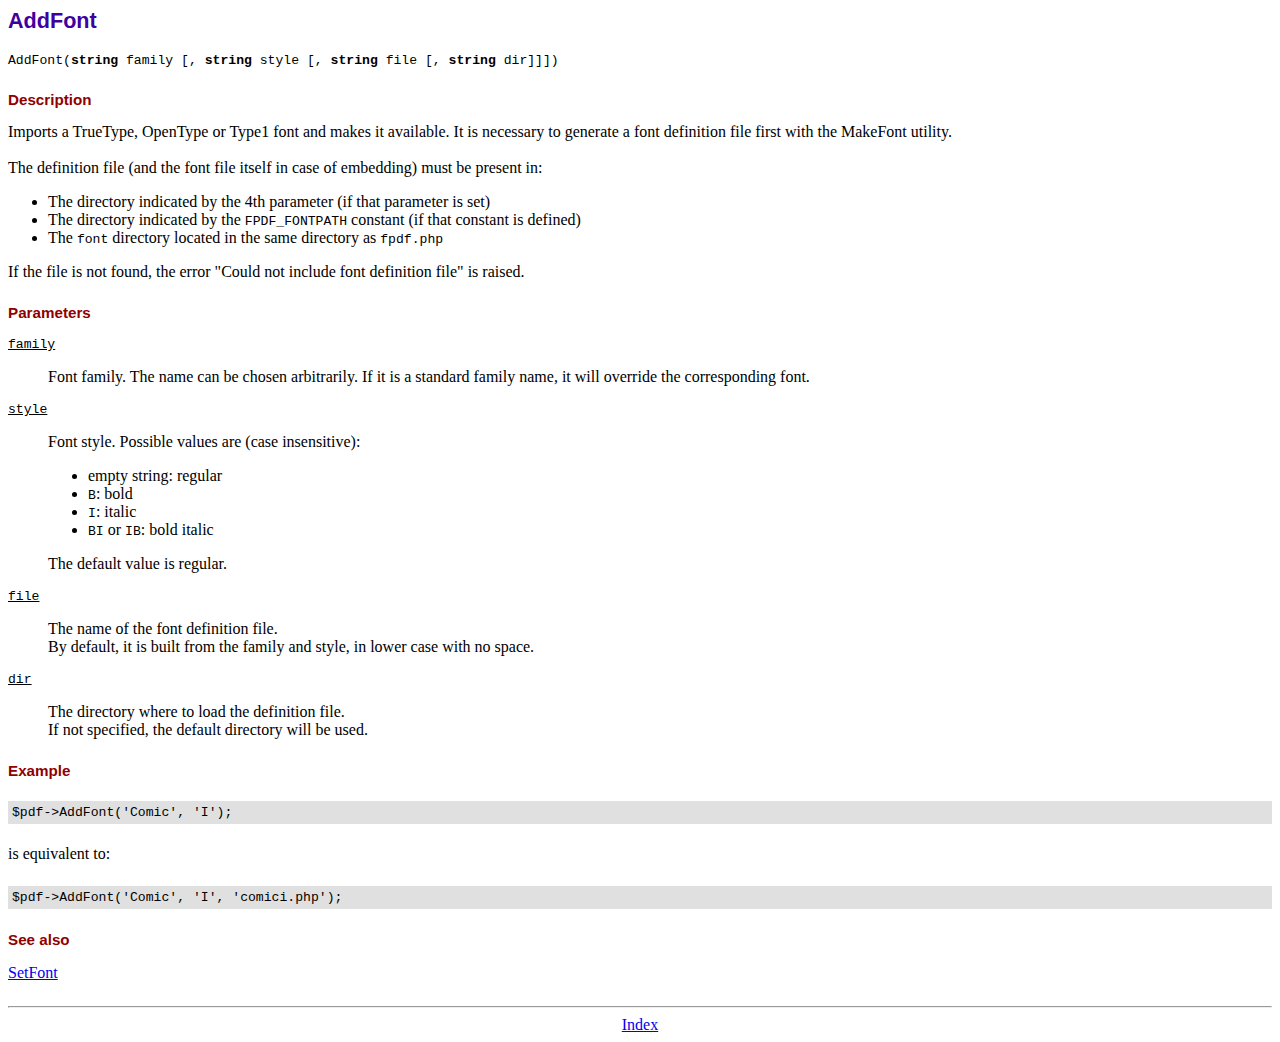
<file: php/fpdf/doc/addfont.htm>
<!DOCTYPE html PUBLIC "-//W3C//DTD HTML 4.01 Transitional//EN">
<html>
<head>
<meta http-equiv="Content-Type" content="text/html; charset=UTF-8">
<title>AddFont</title>
<link type="text/css" rel="stylesheet" href="../fpdf.css">
</head>
<body>
<h1>AddFont</h1>
<code>AddFont(<b>string</b> family [, <b>string</b> style [, <b>string</b> file [, <b>string</b> dir]]])</code>
<h2>Description</h2>
Imports a TrueType, OpenType or Type1 font and makes it available. It is necessary to generate a font
definition file first with the MakeFont utility.
<br>
<br>
The definition file (and the font file itself in case of embedding) must be present in:
<ul>
<li>The directory indicated by the 4th parameter (if that parameter is set)</li>
<li>The directory indicated by the <code>FPDF_FONTPATH</code> constant (if that constant is defined)</li>
<li>The <code>font</code> directory located in the same directory as <code>fpdf.php</code></li>
</ul>
If the file is not found, the error "Could not include font definition file" is raised.
<h2>Parameters</h2>
<dl class="param">
<dt><code>family</code></dt>
<dd>
Font family. The name can be chosen arbitrarily. If it is a standard family name, it will
override the corresponding font.
</dd>
<dt><code>style</code></dt>
<dd>
Font style. Possible values are (case insensitive):
<ul>
<li>empty string: regular</li>
<li><code>B</code>: bold</li>
<li><code>I</code>: italic</li>
<li><code>BI</code> or <code>IB</code>: bold italic</li>
</ul>
The default value is regular.
</dd>
<dt><code>file</code></dt>
<dd>
The name of the font definition file.
<br>
By default, it is built from the family and style, in lower case with no space.
</dd>
<dt><code>dir</code></dt>
<dd>
The directory where to load the definition file.
<br>
If not specified, the default directory will be used.
</dd>
</dl>
<h2>Example</h2>
<div class="doc-source">
<pre><code>$pdf-&gt;AddFont('Comic', 'I');</code></pre>
</div>
is equivalent to:
<div class="doc-source">
<pre><code>$pdf-&gt;AddFont('Comic', 'I', 'comici.php');</code></pre>
</div>
<h2>See also</h2>
<a href="setfont.htm">SetFont</a>
<hr style="margin-top:1.5em">
<div style="text-align:center"><a href="index.htm">Index</a></div>
</body>
</html>
</file>
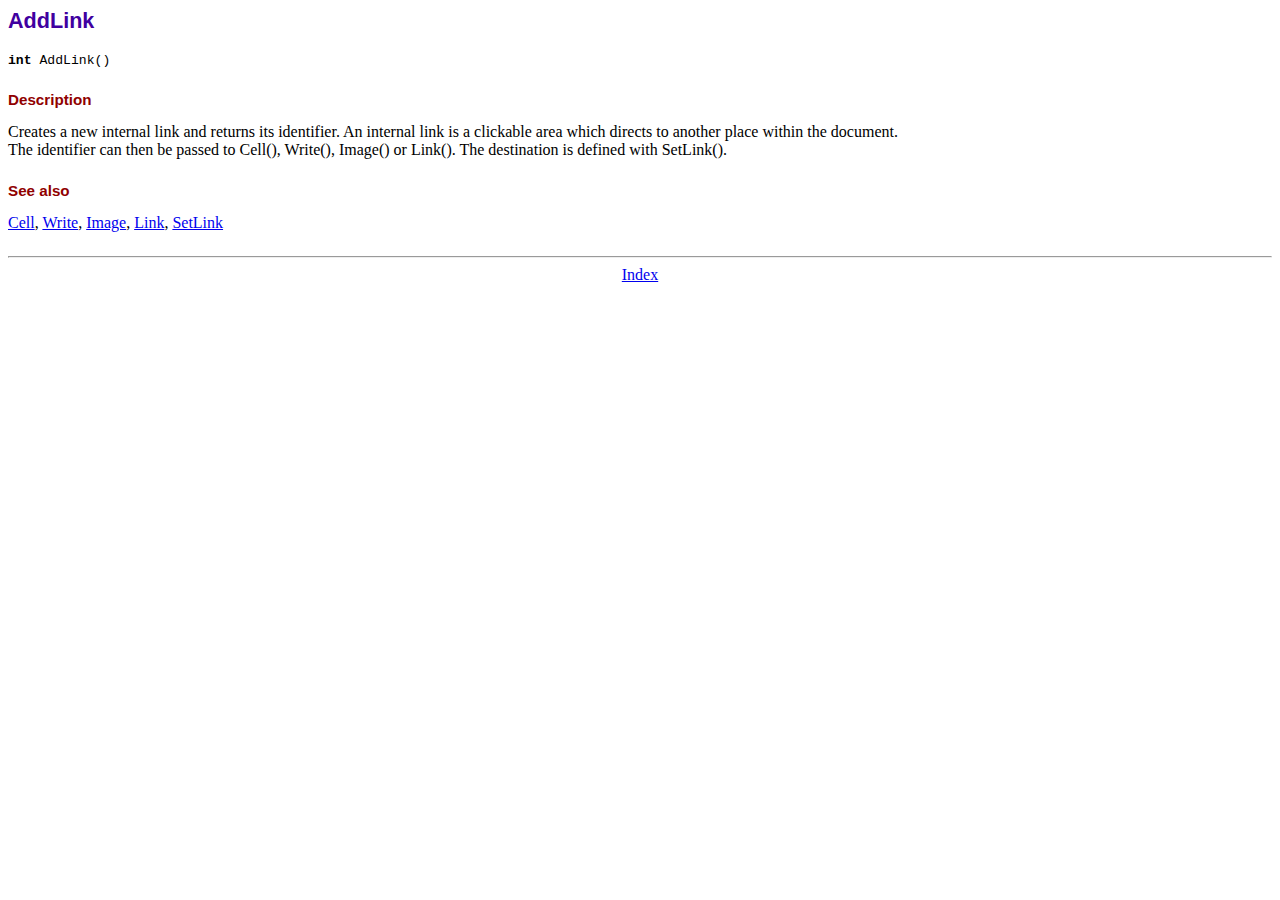
<file: php/fpdf/doc/addlink.htm>
<!DOCTYPE html PUBLIC "-//W3C//DTD HTML 4.01 Transitional//EN">
<html>
<head>
<meta http-equiv="Content-Type" content="text/html; charset=UTF-8">
<title>AddLink</title>
<link type="text/css" rel="stylesheet" href="../fpdf.css">
</head>
<body>
<h1>AddLink</h1>
<code><b>int</b> AddLink()</code>
<h2>Description</h2>
Creates a new internal link and returns its identifier. An internal link is a clickable area
which directs to another place within the document.
<br>
The identifier can then be passed to Cell(), Write(), Image() or Link(). The destination is
defined with SetLink().
<h2>See also</h2>
<a href="cell.htm">Cell</a>,
<a href="write.htm">Write</a>,
<a href="image.htm">Image</a>,
<a href="link.htm">Link</a>,
<a href="setlink.htm">SetLink</a>
<hr style="margin-top:1.5em">
<div style="text-align:center"><a href="index.htm">Index</a></div>
</body>
</html>
</file>
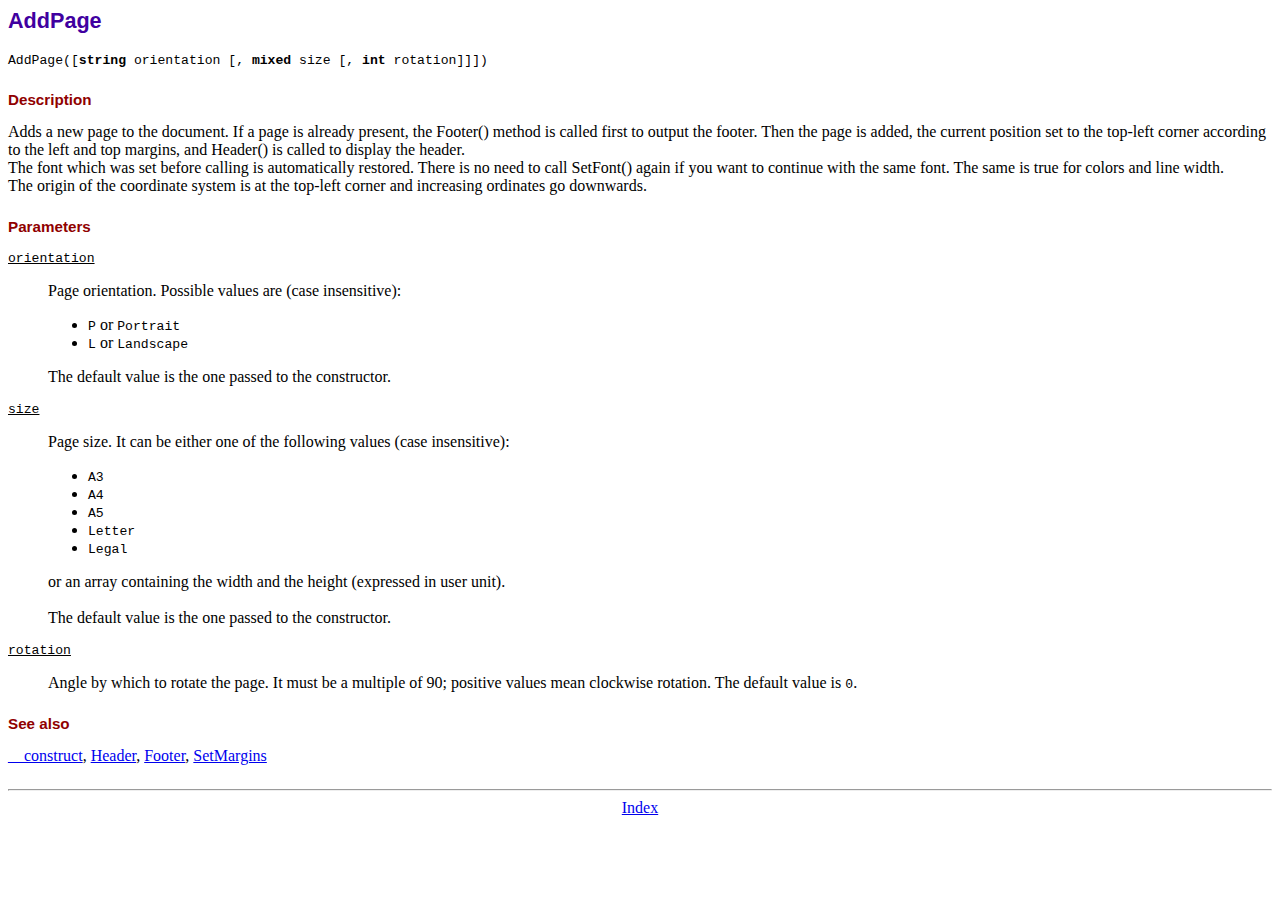
<file: php/fpdf/doc/addpage.htm>
<!DOCTYPE html PUBLIC "-//W3C//DTD HTML 4.01 Transitional//EN">
<html>
<head>
<meta http-equiv="Content-Type" content="text/html; charset=UTF-8">
<title>AddPage</title>
<link type="text/css" rel="stylesheet" href="../fpdf.css">
</head>
<body>
<h1>AddPage</h1>
<code>AddPage([<b>string</b> orientation [, <b>mixed</b> size [, <b>int</b> rotation]]])</code>
<h2>Description</h2>
Adds a new page to the document. If a page is already present, the Footer() method is called
first to output the footer. Then the page is added, the current position set to the top-left
corner according to the left and top margins, and Header() is called to display the header.
<br>
The font which was set before calling is automatically restored. There is no need to call
SetFont() again if you want to continue with the same font. The same is true for colors and
line width.
<br>
The origin of the coordinate system is at the top-left corner and increasing ordinates go
downwards.
<h2>Parameters</h2>
<dl class="param">
<dt><code>orientation</code></dt>
<dd>
Page orientation. Possible values are (case insensitive):
<ul>
<li><code>P</code> or <code>Portrait</code></li>
<li><code>L</code> or <code>Landscape</code></li>
</ul>
The default value is the one passed to the constructor.
</dd>
<dt><code>size</code></dt>
<dd>
Page size. It can be either one of the following values (case insensitive):
<ul>
<li><code>A3</code></li>
<li><code>A4</code></li>
<li><code>A5</code></li>
<li><code>Letter</code></li>
<li><code>Legal</code></li>
</ul>
or an array containing the width and the height (expressed in user unit).<br>
<br>
The default value is the one passed to the constructor.
</dd>
<dt><code>rotation</code></dt>
<dd>
Angle by which to rotate the page. It must be a multiple of 90; positive values
mean clockwise rotation. The default value is <code>0</code>.
</dd>
</dl>
<h2>See also</h2>
<a href="__construct.htm">__construct</a>,
<a href="header.htm">Header</a>,
<a href="footer.htm">Footer</a>,
<a href="setmargins.htm">SetMargins</a>
<hr style="margin-top:1.5em">
<div style="text-align:center"><a href="index.htm">Index</a></div>
</body>
</html>
</file>
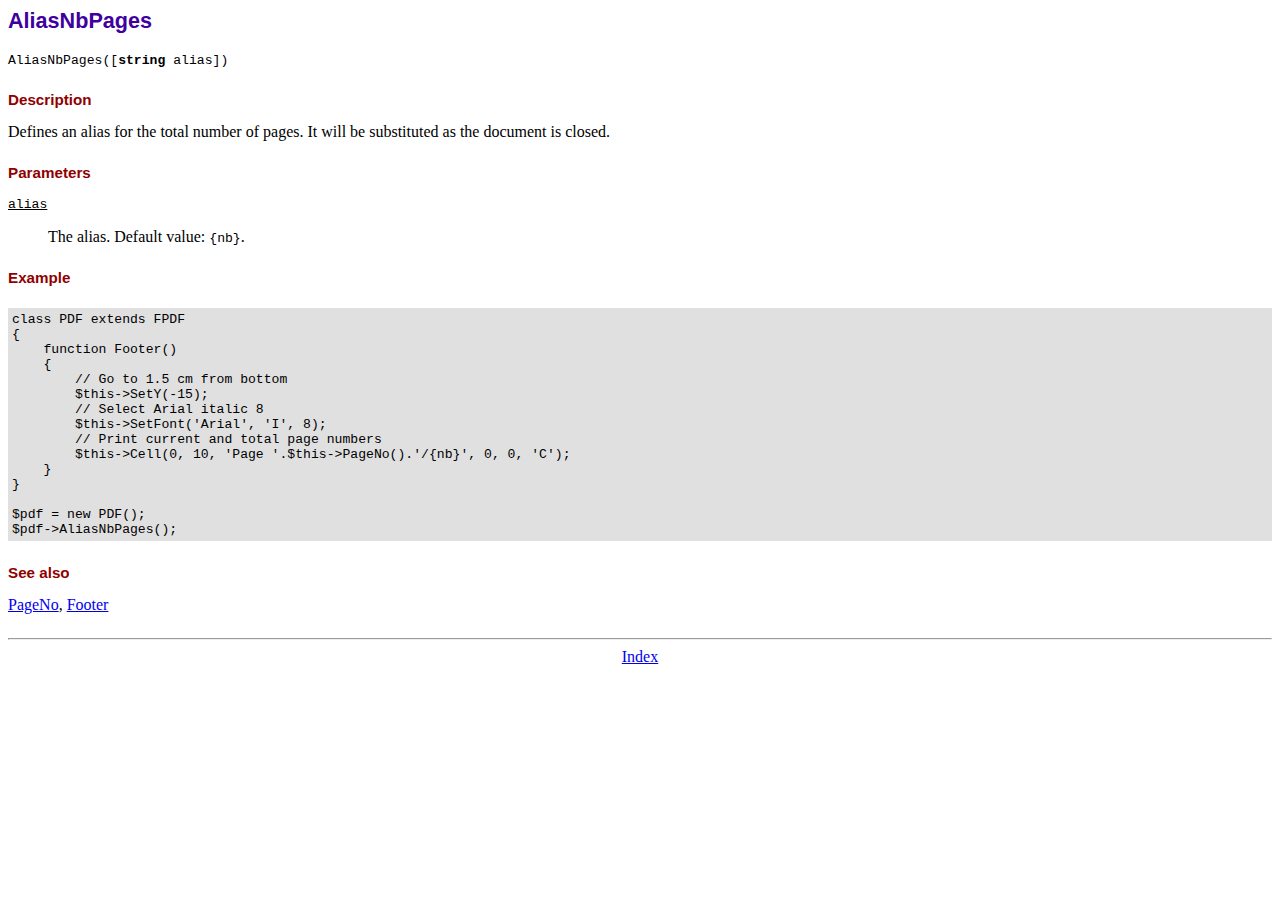
<file: php/fpdf/doc/aliasnbpages.htm>
<!DOCTYPE html PUBLIC "-//W3C//DTD HTML 4.01 Transitional//EN">
<html>
<head>
<meta http-equiv="Content-Type" content="text/html; charset=UTF-8">
<title>AliasNbPages</title>
<link type="text/css" rel="stylesheet" href="../fpdf.css">
</head>
<body>
<h1>AliasNbPages</h1>
<code>AliasNbPages([<b>string</b> alias])</code>
<h2>Description</h2>
Defines an alias for the total number of pages. It will be substituted as the document is
closed.
<h2>Parameters</h2>
<dl class="param">
<dt><code>alias</code></dt>
<dd>
The alias. Default value: <code>{nb}</code>.
</dd>
</dl>
<h2>Example</h2>
<div class="doc-source">
<pre><code>class PDF extends FPDF
{
    function Footer()
    {
        // Go to 1.5 cm from bottom
        $this-&gt;SetY(-15);
        // Select Arial italic 8
        $this-&gt;SetFont('Arial', 'I', 8);
        // Print current and total page numbers
        $this-&gt;Cell(0, 10, 'Page '.$this-&gt;PageNo().'/{nb}', 0, 0, 'C');
    }
}

$pdf = new PDF();
$pdf-&gt;AliasNbPages();</code></pre>
</div>
<h2>See also</h2>
<a href="pageno.htm">PageNo</a>,
<a href="footer.htm">Footer</a>
<hr style="margin-top:1.5em">
<div style="text-align:center"><a href="index.htm">Index</a></div>
</body>
</html>
</file>
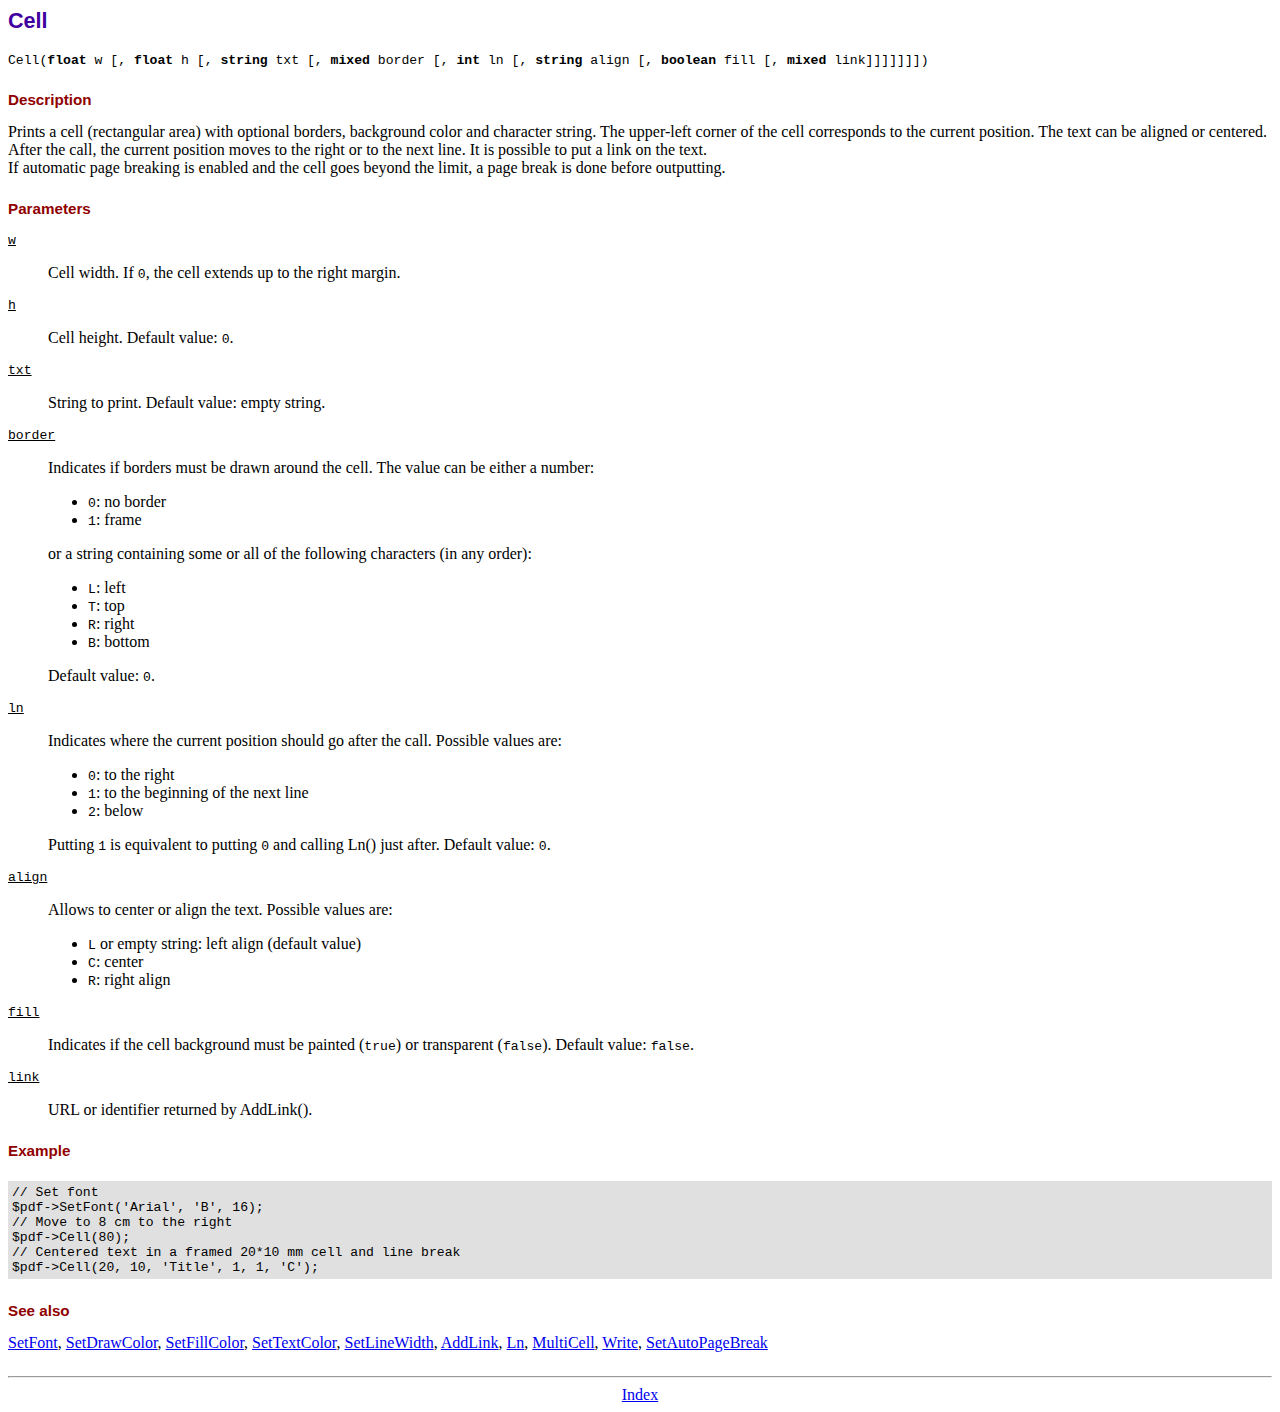
<file: php/fpdf/doc/cell.htm>
<!DOCTYPE html PUBLIC "-//W3C//DTD HTML 4.01 Transitional//EN">
<html>
<head>
<meta http-equiv="Content-Type" content="text/html; charset=UTF-8">
<title>Cell</title>
<link type="text/css" rel="stylesheet" href="../fpdf.css">
</head>
<body>
<h1>Cell</h1>
<code>Cell(<b>float</b> w [, <b>float</b> h [, <b>string</b> txt [, <b>mixed</b> border [, <b>int</b> ln [, <b>string</b> align [, <b>boolean</b> fill [, <b>mixed</b> link]]]]]]])</code>
<h2>Description</h2>
Prints a cell (rectangular area) with optional borders, background color and character string.
The upper-left corner of the cell corresponds to the current position. The text can be aligned
or centered. After the call, the current position moves to the right or to the next line. It is
possible to put a link on the text.
<br>
If automatic page breaking is enabled and the cell goes beyond the limit, a page break is
done before outputting.
<h2>Parameters</h2>
<dl class="param">
<dt><code>w</code></dt>
<dd>
Cell width. If <code>0</code>, the cell extends up to the right margin.
</dd>
<dt><code>h</code></dt>
<dd>
Cell height.
Default value: <code>0</code>.
</dd>
<dt><code>txt</code></dt>
<dd>
String to print.
Default value: empty string.
</dd>
<dt><code>border</code></dt>
<dd>
Indicates if borders must be drawn around the cell. The value can be either a number:
<ul>
<li><code>0</code>: no border</li>
<li><code>1</code>: frame</li>
</ul>
or a string containing some or all of the following characters (in any order):
<ul>
<li><code>L</code>: left</li>
<li><code>T</code>: top</li>
<li><code>R</code>: right</li>
<li><code>B</code>: bottom</li>
</ul>
Default value: <code>0</code>.
</dd>
<dt><code>ln</code></dt>
<dd>
Indicates where the current position should go after the call. Possible values are:
<ul>
<li><code>0</code>: to the right</li>
<li><code>1</code>: to the beginning of the next line</li>
<li><code>2</code>: below</li>
</ul>
Putting <code>1</code> is equivalent to putting <code>0</code> and calling Ln() just after.
Default value: <code>0</code>.
</dd>
<dt><code>align</code></dt>
<dd>
Allows to center or align the text. Possible values are:
<ul>
<li><code>L</code> or empty string: left align (default value)</li>
<li><code>C</code>: center</li>
<li><code>R</code>: right align</li>
</ul>
</dd>
<dt><code>fill</code></dt>
<dd>
Indicates if the cell background must be painted (<code>true</code>) or transparent (<code>false</code>).
Default value: <code>false</code>.
</dd>
<dt><code>link</code></dt>
<dd>
URL or identifier returned by AddLink().
</dd>
</dl>
<h2>Example</h2>
<div class="doc-source">
<pre><code>// Set font
$pdf-&gt;SetFont('Arial', 'B', 16);
// Move to 8 cm to the right
$pdf-&gt;Cell(80);
// Centered text in a framed 20*10 mm cell and line break
$pdf-&gt;Cell(20, 10, 'Title', 1, 1, 'C');</code></pre>
</div>
<h2>See also</h2>
<a href="setfont.htm">SetFont</a>,
<a href="setdrawcolor.htm">SetDrawColor</a>,
<a href="setfillcolor.htm">SetFillColor</a>,
<a href="settextcolor.htm">SetTextColor</a>,
<a href="setlinewidth.htm">SetLineWidth</a>,
<a href="addlink.htm">AddLink</a>,
<a href="ln.htm">Ln</a>,
<a href="multicell.htm">MultiCell</a>,
<a href="write.htm">Write</a>,
<a href="setautopagebreak.htm">SetAutoPageBreak</a>
<hr style="margin-top:1.5em">
<div style="text-align:center"><a href="index.htm">Index</a></div>
</body>
</html>
</file>
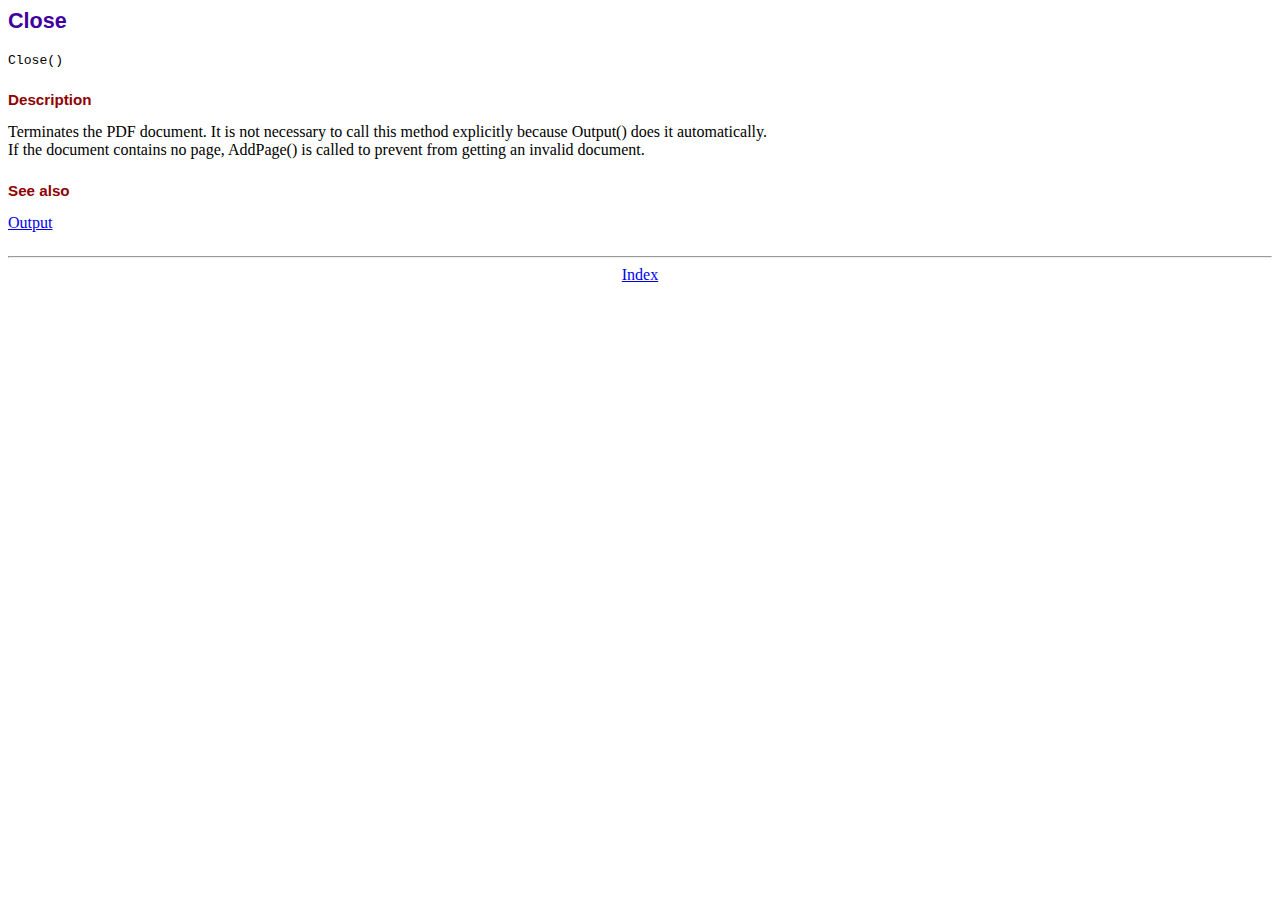
<file: php/fpdf/doc/close.htm>
<!DOCTYPE html PUBLIC "-//W3C//DTD HTML 4.01 Transitional//EN">
<html>
<head>
<meta http-equiv="Content-Type" content="text/html; charset=UTF-8">
<title>Close</title>
<link type="text/css" rel="stylesheet" href="../fpdf.css">
</head>
<body>
<h1>Close</h1>
<code>Close()</code>
<h2>Description</h2>
Terminates the PDF document. It is not necessary to call this method explicitly because Output()
does it automatically.
<br>
If the document contains no page, AddPage() is called to prevent from getting an invalid document.
<h2>See also</h2>
<a href="output.htm">Output</a>
<hr style="margin-top:1.5em">
<div style="text-align:center"><a href="index.htm">Index</a></div>
</body>
</html>
</file>
<file: php/fpdf/fpdf.css>
body {font-family:"Times New Roman",serif}
h1 {font:bold 135% Arial,sans-serif; color:#4000A0; margin-bottom:0.9em}
h2 {font:bold 95% Arial,sans-serif; color:#900000; margin-top:1.5em; margin-bottom:1em}
dl.param dt {text-decoration:underline}
dl.param dd {margin-top:1em; margin-bottom:1em}
dl.param ul {margin-top:1em; margin-bottom:1em}
tt, code, kbd {font-family:"Courier New",Courier,monospace; font-size:82%}
div.source {margin-top:1.4em; margin-bottom:1.3em}
div.source pre {display:table; border:1px solid #24246A; width:100%; margin:0em; font-family:inherit; font-size:100%}
div.source code {display:block; border:1px solid #C5C5EC; background-color:#F0F5FF; padding:6px; color:#000000}
div.doc-source {margin-top:1.4em; margin-bottom:1.3em}
div.doc-source pre {display:table; width:100%; margin:0em; font-family:inherit; font-size:100%}
div.doc-source code {display:block; background-color:#E0E0E0; padding:4px}
.kw {color:#000080; font-weight:bold}
.str {color:#CC0000}
.cmt {color:#008000}
p.demo {text-align:center; margin-top:-0.9em}
a.demo {text-decoration:none; font-weight:bold; color:#0000CC}
a.demo:link {text-decoration:none; font-weight:bold; color:#0000CC}
a.demo:hover {text-decoration:none; font-weight:bold; color:#0000FF}
a.demo:active {text-decoration:none; font-weight:bold; color:#0000FF}
</file>
